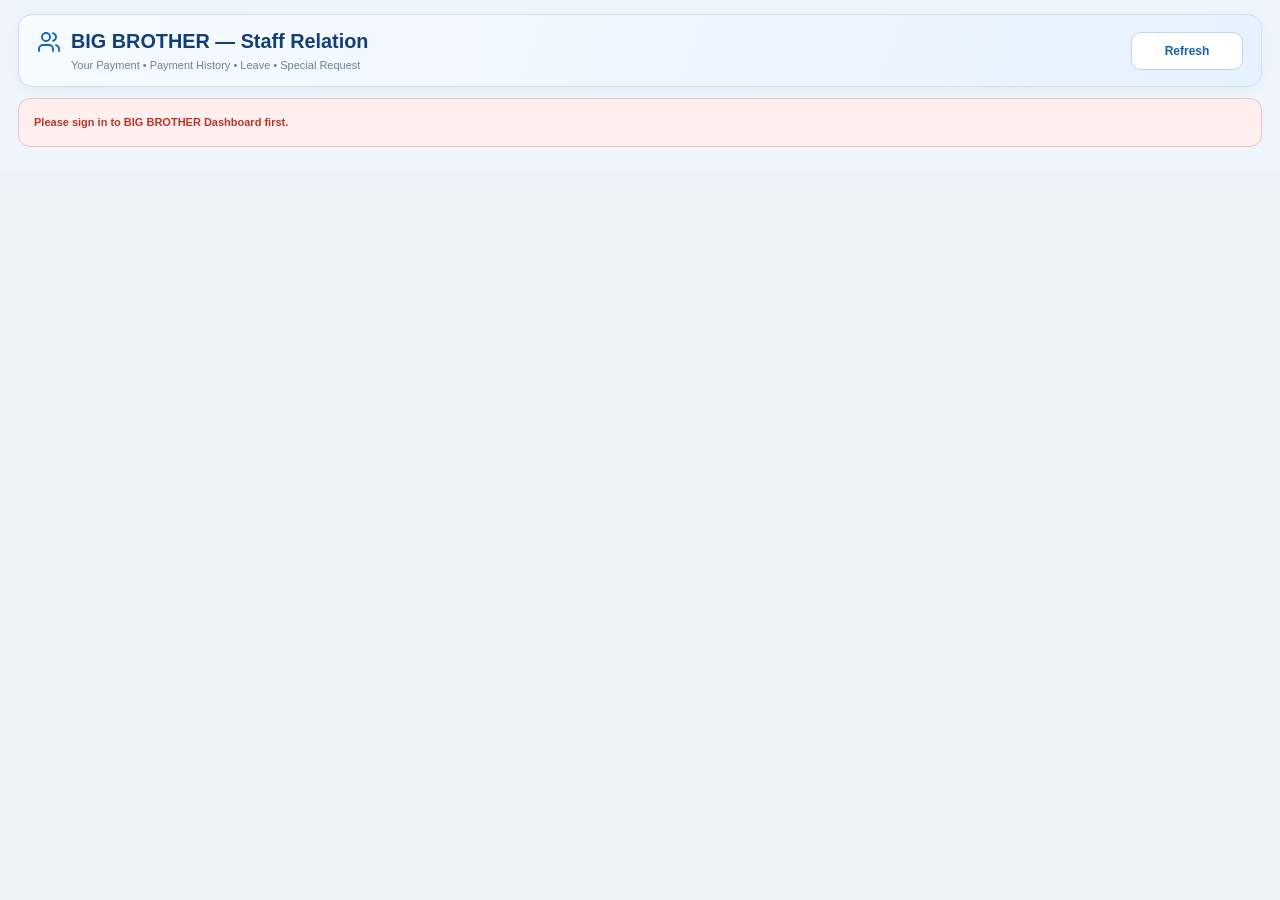
<file: index.html>
<!DOCTYPE html>
<html lang="en">
<head>
<meta charset="utf-8">
<meta name="viewport" content="width=device-width,initial-scale=1">
<meta name="theme-color" content="#eef5fc">
<title>BIG BROTHER — Staff Relation Desktop</title>
<link rel="stylesheet" href="staff-relation.css?v=20260913-1">
<link rel="stylesheet" href="staff-relation-desktop-history-v1.css?v=20261025-pc2">
<link rel="stylesheet" href="staff-relation-desktop-v1.css?v=20261025-pc2">
</head>
<body class="bb-sr-desktop-v1">
<div class="app">
  <div class="hero">
    <div class="bb-sr-hero-title">
      <h1><span class="bb-sr-icon" data-bb-icon="users" data-bb-tone="blue"></span>BIG BROTHER — Staff Relation</h1>
      <p>Your Payment • Payment History • Leave • Special Request</p>
    </div>
    <button id="refreshBtn" class="refresh-btn bb-sr-refresh" type="button" aria-label="Refresh Staff Relation" title="Refresh Staff Relation">Refresh</button>
    <div id="profilePill" class="staff-pill" hidden>Personal Staff Account</div>
  </div>

  <div id="loadingScreen" class="loading-screen"><div class="loading-card">Loading your Staff Relation account…</div></div>
  <div id="errorBox" class="error-card" hidden></div>

  <main id="mainContent" hidden>
    <section class="profile-card" hidden aria-hidden="true">
      <div class="profile-main"><div id="avatar" class="avatar">BB</div><div><h2 id="staffName">Staff</h2><p id="staffMeta">Staff ID • Position • Department</p></div></div>
    </section>

    <section id="adminTools" class="admin-tools">
      <div class="admin-tools-row">
        <div class="admin-title"><strong><span class="bb-sr-icon" data-bb-icon="shield-check" data-bb-tone="amber"></span>Admin Staff Relation Access</strong><span>Admin can review and submit requests for selected staff, without impersonating them.</span></div>
        <div class="mode-switch"><button id="personalModeBtn" class="mode-btn active">My Account</button><button id="adminModeBtn" class="mode-btn">Admin View</button></div>
        <div id="adminStaffWrap" class="admin-select-wrap"><label>Select Staff to View or Request</label><select id="adminStaffSelect"></select></div>
      </div>
      <div id="readOnlyBanner" class="readonly-banner">ADMIN ON BEHALF — Select a staff member to request payments, leave, or salary advance. Requests remain pending approval; your Admin login is recorded.</div>
    </section>

    <nav class="nav" aria-label="Staff Relation functions">
      <button class="nav-btn active" type="button" data-page="payment"><span class="bb-sr-icon" data-bb-icon="wallet" data-bb-tone="blue"></span><span>Your Payment</span></button>
      <button class="nav-btn" type="button" data-page="history"><span class="bb-sr-icon" data-bb-icon="history" data-bb-tone="indigo"></span><span>Payment History</span></button>
      <button class="nav-btn" type="button" data-page="leave"><span class="bb-sr-icon" data-bb-icon="calendar" data-bb-tone="blue"></span><span>Leave Request</span></button>
      <button class="nav-btn" type="button" data-page="leave-history"><span class="bb-sr-icon" data-bb-icon="clipboard-list" data-bb-tone="teal"></span><span>Leave History</span></button>
      <button class="nav-btn" type="button" data-page="special"><span class="bb-sr-icon" data-bb-icon="file-plus" data-bb-tone="violet"></span><span>Special Request</span></button>
    </nav>

    <section id="page-payment" class="page active">
      <section class="summary-grid">
        <div class="summary-card"><span class="bb-sr-icon" data-bb-icon="database" data-bb-tone="teal"></span><small>Available Earnings</small><strong id="availableCount">0</strong><div class="sub">Items ready to request.</div></div>
        <div class="summary-card"><span class="bb-sr-icon" data-bb-icon="circle-dollar" data-bb-tone="blue"></span><small>Available USD</small><strong id="availableUSD">$0.00</strong><div class="sub">Requestable USD earnings.</div></div>
        <div class="summary-card"><span class="bb-sr-icon" data-bb-icon="clipboard-list" data-bb-tone="amber"></span><small>Payment Requests</small><strong id="pendingRequestCount">0</strong><div class="sub">Waiting for Admin approval.</div></div>
        <div class="summary-card"><span class="bb-sr-icon" data-bb-icon="credit-card" data-bb-tone="violet"></span><small>Salary Advances</small><strong id="approvedAdvanceSummary">$0.00</strong><div class="sub">Approved advances this salary month.</div></div>
      </section>

      <div class="bb-sr-salary-workspace">
      <section class="salary-card">
        <div class="salary-head"><strong><span class="bb-sr-icon" data-bb-icon="banknote" data-bb-tone="teal"></span>Monthly Salary</strong><div class="bb-sr-salary-period"><span id="salaryMonthLabel">Current Month</span><span id="salaryRequestBadge" class="salary-lock badge orange">LOCKED</span></div></div>
        <div class="salary-body">
          <div class="salary-stat"><small>Gross Salary</small><strong id="salaryGross">$0.00</strong></div>
          <div class="salary-stat"><small>Salary Advances</small><strong id="salaryAdvance">$0.00</strong></div>
          <div class="salary-stat"><small>Remaining Salary</small><strong id="salaryRemaining">$0.00</strong></div>
          <div class="salary-stat"><small>Request Date</small><strong id="salaryRequestDate">-</strong></div>
        </div>
      </section>

      </div><!-- PC salary / earnings comparison workspace -->

      <section class="card">
        <div class="card-head"><strong><span class="bb-sr-icon" data-bb-icon="receipt" data-bb-tone="amber"></span>Available Payment</strong><div class="bb-sr-head-actions"><span id="availableLabel">0 earnings</span></div></div>
        <div class="card-body">
          <div id="earningList" class="earning-list"></div>
          <div class="actions-row"><div class="selected-total">Selected: <strong id="selectedTotal">$0.00</strong></div><div class="action-buttons"><button id="requestSelectedBtn" class="primary-btn">Request Selected</button><button id="requestAllBtn" class="success-btn">Request All</button></div></div>
          <div id="paymentStatus" class="status-line"></div>
        </div>
      </section>

      <section class="card">
        <div class="card-head"><strong><span class="bb-sr-icon" data-bb-icon="clipboard-check" data-bb-tone="amber"></span>Pending Payment Requests</strong><span>Waiting for Admin Work → Staff Request</span></div>
        <div class="table-wrap"><table><thead><tr><th>Request</th><th>Requested At</th><th>Items</th><th class="money">Amount</th><th>Status</th></tr></thead><tbody id="pendingPaymentRows"></tbody></table></div>
      </section>
      <div class="note">Your Payment can include Sales Incentive, Driver 1 / Driver 2 Allowance, Monthly Salary, and Special Allowance. The same staff member can receive multiple earning types when they perform multiple roles.</div>
    </section>

    <section id="page-history" class="page">
      <section class="card"><div class="card-head"><strong><span class="bb-sr-icon" data-bb-icon="history" data-bb-tone="indigo"></span>Payment History</strong><span id="historyCount">0 records</span></div><div class="table-wrap"><table><thead><tr><th>Paid Date</th><th>Reference</th><th>Payment Type</th><th>Detail</th><th class="money">Amount</th><th>Expense Ref.</th><th>Status</th></tr></thead><tbody id="historyRows"></tbody></table></div></section>
    </section>

    <section id="page-leave" class="page">
      <div id="leaveReadonlyNote" class="note">Select a staff account before submitting a leave request.</div>
      <div class="grid-2">
        <section class="card"><div class="card-head"><strong><span class="bb-sr-icon" data-bb-icon="calendar" data-bb-tone="blue"></span>New Leave Request</strong><span>Only Admin-approved leave affects Special Allowance</span></div><div class="card-body"><div class="form-grid"><div class="field"><label>Leave From</label><input id="leaveFrom" type="date"></div><div class="field"><label>Leave To</label><input id="leaveTo" type="date"></div><div class="field full"><label>Reason</label><textarea id="leaveReason" placeholder="Why do you need leave?"></textarea></div></div><div id="leaveStatus" class="status-line"></div><div class="form-actions"><button id="submitLeaveBtn" class="primary-btn">Submit Leave Request</button></div></div></section>
        <section class="card"><div class="card-head"><strong>Leave Rule</strong><span>Special Allowance connection</span></div><div class="card-body"><div class="info-box"><small>Only Approved Leave Counts</small><strong>PENDING / REJECTED = No Deduction</strong></div><div class="note">If Special Allowance is enabled, BIG BROTHER counts approved leave days at month-end and deducts the configured amount per approved leave day. The allowance never becomes negative.</div></div></section>
      </div>
    </section>

    <section id="page-leave-history" class="page">
      <section class="card"><div class="card-head"><strong><span class="bb-sr-icon" data-bb-icon="clipboard-list" data-bb-tone="teal"></span>Leave History</strong><span id="leaveHistoryCount">0 records</span></div><div class="table-wrap"><table><thead><tr><th>Request</th><th>Leave From</th><th>Leave To</th><th>Days</th><th>Reason</th><th>Status</th><th>Admin Note</th></tr></thead><tbody id="leaveHistoryRows"></tbody></table></div></section>
    </section>

    <section id="page-special" class="page">
      <div id="advanceReadonlyNote" class="note">Select a staff account before submitting a salary advance.</div>
      <div class="grid-2">
        <section class="card"><div class="card-head"><strong><span class="bb-sr-icon" data-bb-icon="file-plus" data-bb-tone="violet"></span>Special Request — Salary Advance</strong><span>Borrow from your monthly salary</span></div><div class="card-body"><div class="field"><label>Salary Month</label><input id="advanceMonth" type="month"></div><div class="info-grid"><div class="info-mini"><small>Gross Salary</small><strong id="advanceGross">$0.00</strong></div><div class="info-mini"><small>Approved Advances</small><strong id="advanceApproved">$0.00</strong></div><div class="info-mini"><small>Remaining Salary</small><strong id="advanceRemaining">$0.00</strong></div></div><div class="form-grid"><div class="field full"><label>Amount Requested</label><input id="advanceAmount" type="number" min="0" step="0.01" placeholder="0.00"><div id="advanceMaxHelp" class="field-help">Maximum depends on remaining salary.</div></div><div class="field full"><label>Reason</label><textarea id="advanceReason" placeholder="Reason for Salary Advance..."></textarea></div></div><div id="advanceStatus" class="status-line"></div><div class="form-actions"><button id="submitAdvanceBtn" class="primary-btn">Submit Special Request</button></div></div></section>
        <section class="card"><div class="card-head"><strong>How Salary Advance Works</strong><span>Protected against double payment</span></div><div class="card-body"><div class="info-box"><small>Remaining Salary</small><strong>Gross Salary − Approved Advances</strong></div><div class="note">Admin can approve the full requested amount or a smaller amount. Only the approved amount reduces salary. On normal salary request day, only the remaining salary can be requested.</div></div></section>
      </div>
      <section class="card"><div class="card-head"><strong>Special Request History</strong><span id="advanceHistoryCount">0 records</span></div><div class="table-wrap"><table><thead><tr><th>Request</th><th>Salary Month</th><th class="money">Requested</th><th class="money">Approved</th><th>Reason</th><th>Status</th><th>Admin Note</th></tr></thead><tbody id="advanceHistoryRows"></tbody></table></div></section>
    </section>
  </main>
</div>
<div id="toast" class="toast" hidden></div>
<script src="staff-relation-shared-icons-v1.js?v=20261025-pc2"></script>
<script src="staff-relation-mobile-payment-history-v4.js?v=20261025-history-v4"></script>
<script src="staff-relation-desktop-v1.js?v=20261025-pc2"></script>
<script src="staff-relation.js?v=20261025-desktop-pc2"></script>
</body>
</html>
</file>
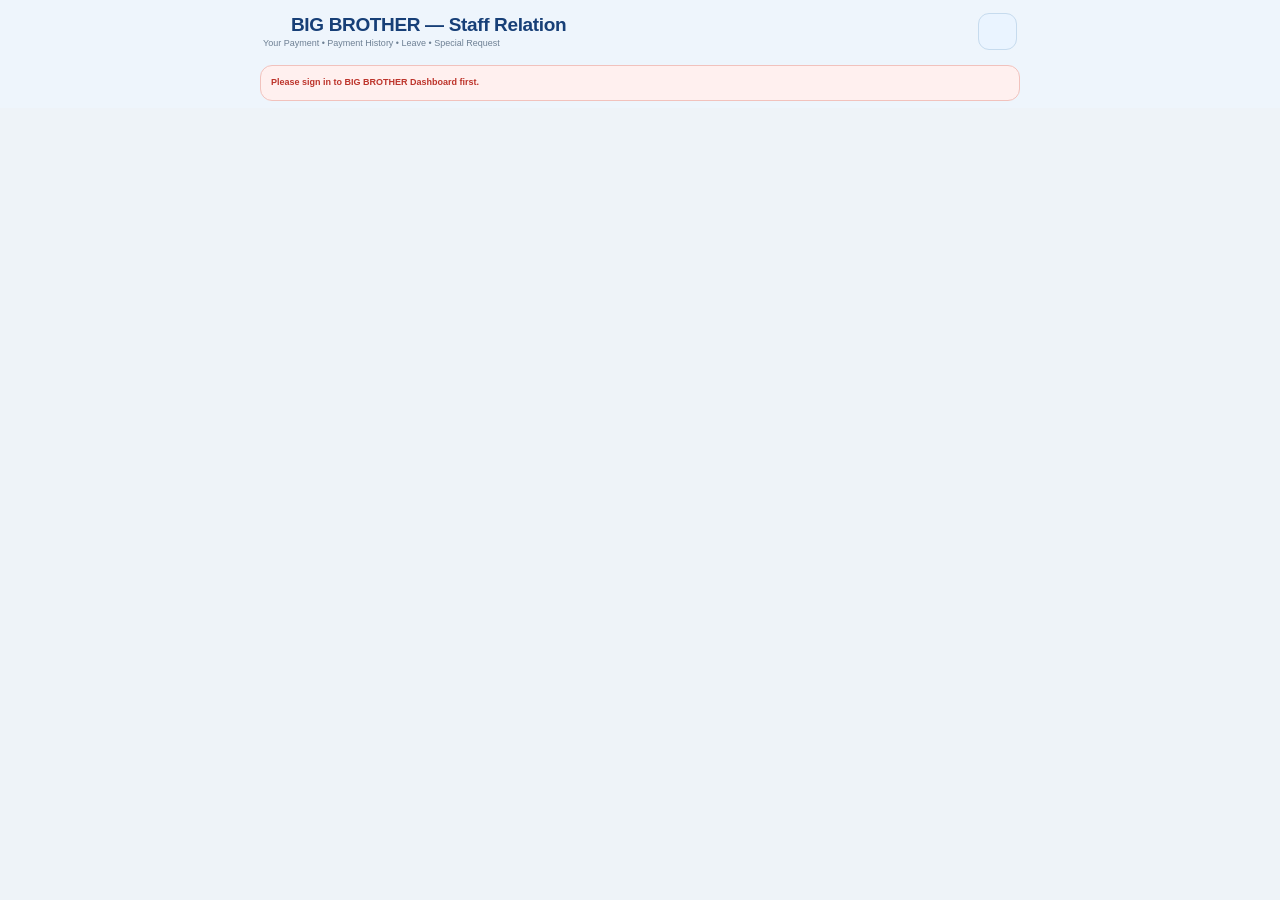
<file: mobile.html>
<!DOCTYPE html>
<html lang="en">
<head>
<meta charset="utf-8">
<meta name="viewport" content="width=device-width,initial-scale=1,viewport-fit=cover">
<meta name="theme-color" content="#f4f7fb">
<title>BIG BROTHER — Staff Relation Mobile</title>
<link rel="stylesheet" href="staff-relation.css?v=20260913-1">
<link rel="stylesheet" href="staff-relation-mobile.css?v=20260915-1">
<link rel="stylesheet" href="staff-relation-compact-mobile-v2.css?v=20261025-grouped-v3">
<link rel="stylesheet" href="staff-relation-mobile-payment-history-v4.css?v=20261025-history-v4">
<link rel="stylesheet" href="staff-relation-admin-mobile-v5.css?v=20261025-admin-select-v5">
<link rel="stylesheet" href="staff-relation-mobile-staff-picker-v6.css?v=20261025-staff-picker-searchfix1">
</head>
<body class="bb-sr-mobile-v2">
<div class="app">
  <div class="hero">
    <div class="bb-sr-hero-title">
      <h1><span class="bb-sr-icon" data-bb-icon="users" data-bb-tone="blue"></span>BIG BROTHER — Staff Relation</h1>
      <p>Your Payment • Payment History • Leave • Special Request</p>
    </div>
    <button id="refreshBtn" class="refresh-btn bb-sr-refresh" type="button" aria-label="Refresh Staff Relation" title="Refresh Staff Relation">Refresh</button>
    <div id="profilePill" class="staff-pill" hidden>Personal Staff Account</div>
  </div>

  <div id="loadingScreen" class="loading-screen"><div class="loading-card">Loading your Staff Relation account…</div></div>
  <div id="errorBox" class="error-card" hidden></div>

  <main id="mainContent" hidden>
    <section class="profile-card" hidden aria-hidden="true">
      <div class="profile-main"><div id="avatar" class="avatar">BB</div><div><h2 id="staffName">Staff</h2><p id="staffMeta">Staff ID • Position • Department</p></div></div>
    </section>

    <section id="adminTools" class="admin-tools">
      <div class="admin-tools-row">
        <div class="admin-title"><strong><span class="bb-sr-icon" data-bb-icon="shield-check" data-bb-tone="amber"></span>Admin Staff Relation Access</strong><span>Admin can review and submit requests for selected staff, without impersonating them.</span></div>
        <div class="mode-switch"><button id="personalModeBtn" class="mode-btn active">My Account</button><button id="adminModeBtn" class="mode-btn">Admin View</button></div>
        <div id="adminStaffWrap" class="admin-select-wrap"><label>Select Staff to View or Request</label><select id="adminStaffSelect"></select></div>
      </div>
      <div id="readOnlyBanner" class="readonly-banner">ADMIN ON BEHALF — Select a staff member to request payments, leave, or salary advance. Requests remain pending approval; your Admin login is recorded.</div>
    </section>

    <nav class="nav" aria-label="Staff Relation functions">
      <button class="nav-btn active" type="button" data-page="payment"><span class="bb-sr-icon" data-bb-icon="wallet" data-bb-tone="blue"></span><span>Your Payment</span></button>
      <button class="nav-btn" type="button" data-page="history"><span class="bb-sr-icon" data-bb-icon="history" data-bb-tone="indigo"></span><span>Payment History</span></button>
      <button class="nav-btn" type="button" data-page="leave"><span class="bb-sr-icon" data-bb-icon="calendar" data-bb-tone="blue"></span><span>Leave Request</span></button>
      <button class="nav-btn" type="button" data-page="leave-history"><span class="bb-sr-icon" data-bb-icon="clipboard-list" data-bb-tone="teal"></span><span>Leave History</span></button>
      <button class="nav-btn" type="button" data-page="special"><span class="bb-sr-icon" data-bb-icon="file-plus" data-bb-tone="violet"></span><span>Special Request</span></button>
    </nav>

    <section id="page-payment" class="page active">
      <section class="summary-grid">
        <div class="summary-card"><span class="bb-sr-icon" data-bb-icon="database" data-bb-tone="teal"></span><small>Available Earnings</small><strong id="availableCount">0</strong><div class="sub">Items ready to request.</div></div>
        <div class="summary-card"><span class="bb-sr-icon" data-bb-icon="circle-dollar" data-bb-tone="blue"></span><small>Available USD</small><strong id="availableUSD">$0.00</strong><div class="sub">Requestable USD earnings.</div></div>
        <div class="summary-card"><span class="bb-sr-icon" data-bb-icon="clipboard-list" data-bb-tone="amber"></span><small>Payment Requests</small><strong id="pendingRequestCount">0</strong><div class="sub">Waiting for Admin approval.</div></div>
        <div class="summary-card"><span class="bb-sr-icon" data-bb-icon="credit-card" data-bb-tone="violet"></span><small>Salary Advances</small><strong id="approvedAdvanceSummary">$0.00</strong><div class="sub">Approved advances this salary month.</div></div>
      </section>

      <section class="salary-card">
        <div class="salary-head"><strong><span class="bb-sr-icon" data-bb-icon="banknote" data-bb-tone="teal"></span>Monthly Salary</strong><div class="bb-sr-salary-period"><span id="salaryMonthLabel">Current Month</span><span id="salaryRequestBadge" class="salary-lock badge orange">LOCKED</span></div></div>
        <div class="salary-body">
          <div class="salary-stat"><small>Gross Salary</small><strong id="salaryGross">$0.00</strong></div>
          <div class="salary-stat"><small>Salary Advances</small><strong id="salaryAdvance">$0.00</strong></div>
          <div class="salary-stat"><small>Remaining Salary</small><strong id="salaryRemaining">$0.00</strong></div>
          <div class="salary-stat"><small>Request Date</small><strong id="salaryRequestDate">-</strong></div>
        </div>
      </section>

      <section class="card">
        <div class="card-head"><strong><span class="bb-sr-icon" data-bb-icon="receipt" data-bb-tone="amber"></span>Available Payment</strong><div class="bb-sr-head-actions"><span id="availableLabel">0 earnings</span></div></div>
        <div class="card-body">
          <div id="earningList" class="earning-list"></div>
          <div class="actions-row"><div class="selected-total">Selected: <strong id="selectedTotal">$0.00</strong></div><div class="action-buttons"><button id="requestSelectedBtn" class="primary-btn">Request Selected</button><button id="requestAllBtn" class="success-btn">Request All</button></div></div>
          <div id="paymentStatus" class="status-line"></div>
        </div>
      </section>

      <section class="card">
        <div class="card-head"><strong><span class="bb-sr-icon" data-bb-icon="clipboard-check" data-bb-tone="amber"></span>Pending Payment Requests</strong><span>Waiting for Admin Work → Staff Request</span></div>
        <div class="table-wrap"><table><thead><tr><th>Request</th><th>Requested At</th><th>Items</th><th class="money">Amount</th><th>Status</th></tr></thead><tbody id="pendingPaymentRows"></tbody></table></div>
      </section>
      <div class="note">Your Payment can include Sales Incentive, Driver 1 / Driver 2 Allowance, Monthly Salary, and Special Allowance. The same staff member can receive multiple earning types when they perform multiple roles.</div>
    </section>

    <section id="page-history" class="page">
      <section class="card"><div class="card-head"><strong><span class="bb-sr-icon" data-bb-icon="history" data-bb-tone="indigo"></span>Payment History</strong><span id="historyCount">0 records</span></div><div class="table-wrap"><table><thead><tr><th>Paid Date</th><th>Reference</th><th>Payment Type</th><th>Detail</th><th class="money">Amount</th><th>Expense Ref.</th><th>Status</th></tr></thead><tbody id="historyRows"></tbody></table></div></section>
    </section>

    <section id="page-leave" class="page">
      <div id="leaveReadonlyNote" class="note">Select a staff account before submitting a leave request.</div>
      <div class="grid-2">
        <section class="card"><div class="card-head"><strong><span class="bb-sr-icon" data-bb-icon="calendar" data-bb-tone="blue"></span>New Leave Request</strong><span>Only Admin-approved leave affects Special Allowance</span></div><div class="card-body"><div class="form-grid"><div class="field"><label>Leave From</label><input id="leaveFrom" type="date"></div><div class="field"><label>Leave To</label><input id="leaveTo" type="date"></div><div class="field full"><label>Reason</label><textarea id="leaveReason" placeholder="Why do you need leave?"></textarea></div></div><div id="leaveStatus" class="status-line"></div><div class="form-actions"><button id="submitLeaveBtn" class="primary-btn">Submit Leave Request</button></div></div></section>
        <section class="card"><div class="card-head"><strong>Leave Rule</strong><span>Special Allowance connection</span></div><div class="card-body"><div class="info-box"><small>Only Approved Leave Counts</small><strong>PENDING / REJECTED = No Deduction</strong></div><div class="note">If Special Allowance is enabled, BIG BROTHER counts approved leave days at month-end and deducts the configured amount per approved leave day. The allowance never becomes negative.</div></div></section>
      </div>
    </section>

    <section id="page-leave-history" class="page">
      <section class="card"><div class="card-head"><strong><span class="bb-sr-icon" data-bb-icon="clipboard-list" data-bb-tone="teal"></span>Leave History</strong><span id="leaveHistoryCount">0 records</span></div><div class="table-wrap"><table><thead><tr><th>Request</th><th>Leave From</th><th>Leave To</th><th>Days</th><th>Reason</th><th>Status</th><th>Admin Note</th></tr></thead><tbody id="leaveHistoryRows"></tbody></table></div></section>
    </section>

    <section id="page-special" class="page">
      <div id="advanceReadonlyNote" class="note">Select a staff account before submitting a salary advance.</div>
      <div class="grid-2">
        <section class="card"><div class="card-head"><strong><span class="bb-sr-icon" data-bb-icon="file-plus" data-bb-tone="violet"></span>Special Request — Salary Advance</strong><span>Borrow from your monthly salary</span></div><div class="card-body"><div class="field"><label>Salary Month</label><input id="advanceMonth" type="month"></div><div class="info-grid"><div class="info-mini"><small>Gross Salary</small><strong id="advanceGross">$0.00</strong></div><div class="info-mini"><small>Approved Advances</small><strong id="advanceApproved">$0.00</strong></div><div class="info-mini"><small>Remaining Salary</small><strong id="advanceRemaining">$0.00</strong></div></div><div class="form-grid"><div class="field full"><label>Amount Requested</label><input id="advanceAmount" type="number" min="0" step="0.01" placeholder="0.00"><div id="advanceMaxHelp" class="field-help">Maximum depends on remaining salary.</div></div><div class="field full"><label>Reason</label><textarea id="advanceReason" placeholder="Reason for Salary Advance..."></textarea></div></div><div id="advanceStatus" class="status-line"></div><div class="form-actions"><button id="submitAdvanceBtn" class="primary-btn">Submit Special Request</button></div></div></section>
        <section class="card"><div class="card-head"><strong>How Salary Advance Works</strong><span>Protected against double payment</span></div><div class="card-body"><div class="info-box"><small>Remaining Salary</small><strong>Gross Salary − Approved Advances</strong></div><div class="note">Admin can approve the full requested amount or a smaller amount. Only the approved amount reduces salary. On normal salary request day, only the remaining salary can be requested.</div></div></section>
      </div>
      <section class="card"><div class="card-head"><strong>Special Request History</strong><span id="advanceHistoryCount">0 records</span></div><div class="table-wrap"><table><thead><tr><th>Request</th><th>Salary Month</th><th class="money">Requested</th><th class="money">Approved</th><th>Reason</th><th>Status</th><th>Admin Note</th></tr></thead><tbody id="advanceHistoryRows"></tbody></table></div></section>
    </section>
  </main>
</div>
<div id="toast" class="toast" hidden></div>
<script src="https://angsokhey11-cloud.github.io/big-brother-dashboard/mobile-function-icons-v1.js?v=20261025-receivable-collection-v2"></script>
<script src="staff-relation-mobile-payment-history-v4.js?v=20261025-history-v4"></script>
<script src="staff-relation.js?v=20261025-admin-onbehalf2"></script>
<script src="staff-relation-compact-mobile-v2.js?v=20261025-grouped-v3"></script>
<script src="staff-relation-mobile-staff-picker-v6.js?v=20261025-staff-picker-v6b"></script>
</body>
</html>
</file>
<file: staff-relation.css>
:root{--navy:#173f77;--blue:#2f69b8;--bg:#eef3f8;--card:#fff;--line:#d7e2ee;--text:#172b43;--muted:#6f8195;--green:#18864b;--green-bg:#eaf8f0;--red:#bd342b;--red-bg:#fff0ef;--orange:#a96d00;--orange-bg:#fff6df;--purple:#7150a5;--purple-bg:#f3effb;--shadow:0 6px 20px rgba(20,55,90,.07)}
*{box-sizing:border-box}html,body{margin:0;min-height:100%;background:var(--bg);color:var(--text);font-family:Arial,Helvetica,sans-serif}body{padding:18px}body.embed{padding:10px}body.embed .hero{display:none}button,input,select,textarea{font:inherit}button{cursor:pointer}button:disabled{opacity:.55;cursor:not-allowed}.app{max-width:1500px;margin:0 auto}
.hero{display:flex;align-items:center;justify-content:space-between;gap:14px;margin-bottom:14px}.hero h1{margin:0;color:var(--navy);font-size:24px;font-weight:900}.hero p{margin:5px 0 0;color:var(--muted);font-size:12px}.staff-pill{border:1px solid #c9d8ec;border-radius:999px;padding:8px 12px;background:#edf5ff;color:#245da8;font-size:10px;font-weight:900;white-space:nowrap}
.profile-card{display:flex;align-items:center;justify-content:space-between;gap:16px;border:1px solid var(--line);border-radius:14px;background:#fff;padding:14px 16px;box-shadow:var(--shadow);margin-bottom:12px}.profile-main{display:flex;align-items:center;gap:12px}.avatar{width:46px;height:46px;border-radius:50%;display:flex;align-items:center;justify-content:center;background:#edf5ff;color:var(--navy);font-size:18px;font-weight:900}.profile-card h2{margin:0 0 4px;color:var(--navy);font-size:18px}.profile-card p{margin:0;color:var(--muted);font-size:10px}.profile-actions{display:flex;gap:8px;align-items:center;flex-wrap:wrap}
.refresh-btn,.primary-btn,.secondary-btn,.danger-btn,.success-btn{min-height:40px;border:0;border-radius:9px;padding:8px 13px;font-size:11px;font-weight:900}.refresh-btn,.secondary-btn{background:#e8eef6;color:#345572}.primary-btn{background:var(--navy);color:#fff}.success-btn{background:var(--green-bg);color:var(--green)}.danger-btn{background:var(--red-bg);color:var(--red)}
.admin-tools{display:none;border:1px solid #bcd0ec;border-radius:13px;background:#f6f9ff;padding:11px 12px;margin-bottom:12px;box-shadow:var(--shadow)}.admin-tools.show{display:block}.admin-tools-row{display:flex;align-items:end;gap:10px;flex-wrap:wrap}.admin-title{min-width:185px}.admin-title strong{display:block;color:var(--navy);font-size:12px}.admin-title span{display:block;color:var(--muted);font-size:9px;margin-top:4px}.mode-switch{display:flex;gap:6px;flex-wrap:wrap}.mode-btn{border:1px solid #c9d8ec;border-radius:9px;background:#fff;color:#345572;padding:8px 11px;font-size:10px;font-weight:900}.mode-btn.active{background:var(--navy);border-color:var(--navy);color:#fff}.admin-select-wrap{flex:1;min-width:260px}.admin-select-wrap label{display:block;margin-bottom:4px;color:#536a83;font-size:8px;font-weight:900;text-transform:uppercase}.admin-select-wrap select{width:100%;min-height:38px;border:1px solid #cbd8e7;border-radius:8px;background:#fff;padding:7px 9px;color:var(--text)}.readonly-banner{display:none;margin-top:9px;border:1px solid #ecd8a5;border-radius:9px;background:#fff9e9;color:#785b12;padding:8px 10px;font-size:9px;font-weight:800}.readonly-banner.show{display:block}
.nav{display:flex;gap:7px;flex-wrap:wrap;margin-bottom:12px}.nav-btn{border:1px solid #cbd8e7;border-radius:999px;background:#fff;color:#345572;padding:9px 13px;font-size:11px;font-weight:900}.nav-btn.active{border-color:var(--navy);background:var(--navy);color:#fff}.page{display:none}.page.active{display:block}
.summary-grid{display:grid;grid-template-columns:repeat(4,minmax(0,1fr));gap:9px;margin-bottom:12px}.summary-card{border:1px solid var(--line);border-radius:12px;background:#fff;padding:12px;box-shadow:var(--shadow)}.summary-card small{display:block;color:var(--muted);font-size:8px;font-weight:900;text-transform:uppercase;letter-spacing:.4px}.summary-card strong{display:block;margin-top:6px;color:var(--navy);font-size:21px;font-weight:900}.summary-card .sub{margin-top:4px;color:var(--muted);font-size:9px;line-height:1.45}
.salary-card{border:1px solid #cad9eb;border-radius:14px;background:linear-gradient(135deg,#fff,#f5f9ff);box-shadow:var(--shadow);margin-bottom:12px;overflow:hidden}.salary-head{display:flex;justify-content:space-between;gap:12px;align-items:center;padding:12px 14px;border-bottom:1px solid var(--line)}.salary-head strong{color:var(--navy);font-size:14px}.salary-body{display:grid;grid-template-columns:repeat(4,minmax(0,1fr))}.salary-stat{padding:14px;border-right:1px solid var(--line)}.salary-stat:last-child{border-right:0}.salary-stat small{display:block;color:var(--muted);font-size:8px;font-weight:900;text-transform:uppercase}.salary-stat strong{display:block;margin-top:6px;color:var(--navy);font-size:20px}.salary-lock{display:inline-flex;margin-top:6px;border-radius:999px;padding:5px 8px;font-size:8px;font-weight:900}
.card{border:1px solid var(--line);border-radius:14px;background:#fff;box-shadow:var(--shadow);overflow:hidden;margin-bottom:12px}.card-head{display:flex;justify-content:space-between;align-items:center;gap:10px;padding:12px 14px;border-bottom:1px solid var(--line);background:#fbfcfe}.card-head strong{color:var(--navy);font-size:14px}.card-head span{color:var(--muted);font-size:10px}.card-body{padding:14px}
.earning-list{display:grid;gap:9px}.earning{display:grid;grid-template-columns:auto minmax(0,1fr) auto;gap:11px;align-items:center;border:1px solid #dbe5ef;border-radius:11px;padding:11px;background:#fff}.earning:hover{background:#f9fbfe}.earning input{width:18px;height:18px}.earning.readonly{grid-template-columns:minmax(0,1fr) auto}.earning-title{color:var(--navy);font-size:12px;font-weight:900}.earning-meta{margin-top:4px;color:var(--muted);font-size:9px;line-height:1.45}.earning-amount{min-width:100px;text-align:right}.earning-amount strong{display:block;color:var(--navy);font-size:17px}.earning-amount span{display:block;margin-top:3px;color:var(--muted);font-size:8px}
.badge{display:inline-flex;align-items:center;border-radius:999px;padding:5px 8px;font-size:8px;font-weight:900;white-space:nowrap}.badge.green{background:var(--green-bg);color:var(--green)}.badge.red{background:var(--red-bg);color:var(--red)}.badge.blue{background:#edf5ff;color:#245da8}.badge.orange{background:var(--orange-bg);color:var(--orange)}.badge.purple{background:var(--purple-bg);color:var(--purple)}
.actions-row{display:flex;justify-content:space-between;align-items:center;gap:10px;flex-wrap:wrap;padding-top:12px;margin-top:12px;border-top:1px solid var(--line)}.selected-total{color:var(--muted);font-size:10px}.selected-total strong{color:var(--navy);font-size:15px}.action-buttons{display:flex;gap:8px;flex-wrap:wrap}.admin-readonly .action-buttons,.admin-readonly .form-actions{display:none}.admin-readonly input:not([type=month]),.admin-readonly textarea{pointer-events:none;background:#f7f9fc;color:#63778d}
.table-wrap{overflow:auto}table{width:100%;border-collapse:collapse;min-width:850px}th,td{padding:10px 9px;border-bottom:1px solid #e6edf5;text-align:left;font-size:10px;vertical-align:top}th{background:#f7f9fc;color:#53657a;font-size:9px;font-weight:900;text-transform:uppercase;position:sticky;top:0;z-index:1}tbody tr:hover{background:#f9fbfe}.money{text-align:right;font-variant-numeric:tabular-nums}.empty{padding:28px!important;text-align:center!important;color:var(--muted)}
.grid-2{display:grid;grid-template-columns:minmax(0,1fr) minmax(0,1fr);gap:12px}.form-grid{display:grid;grid-template-columns:repeat(2,minmax(0,1fr));gap:10px}.field label{display:block;margin-bottom:5px;color:#536a83;font-size:9px;font-weight:900;text-transform:uppercase}.field input,.field textarea,.field select{width:100%;min-height:42px;border:1px solid #cbd8e7;border-radius:9px;background:#fff;padding:8px 10px;color:var(--text);outline:none}.field textarea{min-height:100px;resize:vertical}.field input:focus,.field textarea:focus,.field select:focus{border-color:var(--blue);box-shadow:0 0 0 3px rgba(47,105,184,.09)}.field-help{margin-top:5px;color:var(--muted);font-size:9px;line-height:1.45}.full{grid-column:1/-1}.form-actions{display:flex;justify-content:flex-end;gap:8px;margin-top:12px}
.info-box{border:1px solid #ccdaea;border-radius:11px;background:#f6f9fd;padding:12px;margin-bottom:12px}.info-box small{display:block;color:var(--muted);font-size:8px;font-weight:900;text-transform:uppercase}.info-box strong{display:block;margin-top:5px;color:var(--navy);font-size:20px}.info-grid{display:grid;grid-template-columns:repeat(3,minmax(0,1fr));gap:8px}.info-mini{border:1px solid #dde6ef;border-radius:9px;background:#fff;padding:9px}.info-mini small{display:block;color:var(--muted);font-size:8px;font-weight:900;text-transform:uppercase}.info-mini strong{display:block;margin-top:4px;color:var(--navy);font-size:14px}.status-line{min-height:18px;margin-top:10px;color:var(--green);font-size:10px;font-weight:800}.status-line.error{color:var(--red)}.note{border:1px solid #d9e4ef;border-radius:11px;background:#f8fafc;padding:11px;color:#5f7287;font-size:10px;line-height:1.55}
.loading-screen{min-height:360px;display:flex;align-items:center;justify-content:center}.loading-screen[hidden]{display:none!important}.loading-card{border:1px solid var(--line);border-radius:14px;background:#fff;padding:22px 26px;color:var(--navy);font-size:13px;font-weight:900;box-shadow:var(--shadow)}.error-card{border:1px solid #f1c2bd;border-radius:12px;background:var(--red-bg);color:var(--red);padding:15px;font-size:11px;font-weight:800;line-height:1.5}.error-card[hidden]{display:none!important}.toast{position:fixed;right:18px;bottom:18px;max-width:min(430px,calc(100vw - 36px));border-radius:11px;padding:12px 14px;background:#173f77;color:#fff;font-size:11px;font-weight:800;line-height:1.45;box-shadow:0 12px 35px rgba(0,0,0,.2);z-index:9999}.toast.error{background:#a62f29}.toast[hidden]{display:none!important}
@media(max-width:950px){.summary-grid{grid-template-columns:repeat(2,1fr)}.salary-body{grid-template-columns:repeat(2,1fr)}.salary-stat:nth-child(2){border-right:0}.salary-stat:nth-child(-n+2){border-bottom:1px solid var(--line)}.grid-2{grid-template-columns:1fr}}
@media(max-width:650px){body{padding:8px}.hero{display:block}.staff-pill{display:inline-block;margin-top:9px}.profile-card{align-items:flex-start;flex-direction:column}.profile-actions{width:100%}.summary-grid{grid-template-columns:1fr}.salary-body{grid-template-columns:1fr}.salary-stat{border-right:0;border-bottom:1px solid var(--line)!important}.salary-stat:last-child{border-bottom:0!important}.form-grid{grid-template-columns:1fr}.earning{grid-template-columns:auto minmax(0,1fr)}.earning.readonly{grid-template-columns:1fr}.earning-amount{grid-column:2;text-align:left}.earning.readonly .earning-amount{grid-column:1}.info-grid{grid-template-columns:1fr}.admin-select-wrap{min-width:100%}}
</file>
<file: staff-relation-desktop-history-v1.css>
/* BIG BROTHER Staff Relation — Payment History V4 (desktop adaptation)
 * Each paid request is ONE compact row. Multiple earnings reveal an
 * accessible breakdown grouped by real earning types.
 */
body.bb-sr-desktop-v1 #page-history .card{
  margin-bottom:8px!important;
}
body.bb-sr-desktop-v1 #page-history .table-wrap{
  overflow:visible!important;
  width:100%;
}
body.bb-sr-desktop-v1 #page-history .table-wrap table{
  display:block!important;
  min-width:0!important;
  width:100%!important;
  border-collapse:separate!important;
  border-spacing:0!important;
}
body.bb-sr-desktop-v1 #page-history .table-wrap thead{display:none!important}
body.bb-sr-desktop-v1 #page-history .table-wrap tbody{
  display:block!important;
  width:100%!important;
}
body.bb-sr-desktop-v1 #page-history #historyRows tr.bb-sr-history-row{
  display:block!important;
  grid-template-columns:none!important;
  width:100%!important;
  padding:0!important;
  gap:0!important;
  margin:0!important;
  border-bottom:1px solid #e4edf6!important;
  background:#fff!important;
}
body.bb-sr-desktop-v1 #page-history #historyRows tr.bb-sr-history-row:last-child{
  border-bottom:0!important;
}
body.bb-sr-desktop-v1 #page-history #historyRows td.bb-sr-history-cell{
  display:block!important;
  width:100%!important;
  padding:0!important;
  border:0!important;
  min-width:0!important;
  background:transparent!important;
}
body.bb-sr-desktop-v1 #page-history #historyRows td.bb-sr-history-cell::before{
  content:none!important;
  display:none!important;
}
body.bb-sr-desktop-v1 #page-history .bb-sr-history-line{
  display:grid!important;
  grid-template-columns:minmax(88px,1fr) minmax(35px,.62fr) auto 14px!important;
  align-items:center!important;
  gap:7px!important;
  width:100%!important;
  min-height:46px!important;
  padding:10px!important;
  border:0!important;
  margin:0!important;
  border-radius:0!important;
  background:transparent!important;
  box-shadow:none!important;
  color:#173f77!important;
  text-align:left!important;
}
body.bb-sr-desktop-v1 #page-history button.bb-sr-history-toggle{
  cursor:pointer;
  font:inherit;
  -webkit-tap-highlight-color:transparent;
}
body.bb-sr-desktop-v1 #page-history button.bb-sr-history-toggle:active{
  background:#e9f4ff!important;
}
body.bb-sr-desktop-v1 #page-history button.bb-sr-history-toggle[aria-expanded="true"]{
  background:#f2f8ff!important;
}
body.bb-sr-desktop-v1 #page-history .bb-sr-history-date{
  font-size:clamp(9px,2.55vw,11px);
  color:#274d72;
  font-weight:750;
  letter-spacing:-.14px;
  white-space:nowrap;
  overflow:hidden;
  text-overflow:ellipsis;
}
body.bb-sr-desktop-v1 #page-history .bb-sr-history-method{
  display:block;
  font-size:clamp(8px,2.35vw,10px);
  font-weight:750;
  color:#52718c;
  line-height:1.2;
  min-width:0;
  white-space:nowrap;
  overflow:hidden;
  text-overflow:ellipsis;
}
body.bb-sr-desktop-v1 #page-history .bb-sr-history-amount{
  justify-self:end;
  white-space:nowrap;
  text-align:right;
  font-size:clamp(11px,3.0vw,13px);
  font-variant-numeric:tabular-nums;
  color:#143c67;
  font-weight:900;
}
body.bb-sr-desktop-v1 #page-history .bb-sr-history-chevron{
  display:block;
  width:14px;
  text-align:center;
  font-size:18px;
  line-height:1;
  color:#276bb0;
  transition:transform .16s ease;
}
body.bb-sr-desktop-v1 #page-history button[aria-expanded="true"] .bb-sr-history-chevron{
  transform:rotate(180deg);
}
body.bb-sr-desktop-v1 #page-history .bb-sr-history-details[hidden]{
  display:none!important;
}
body.bb-sr-desktop-v1 #page-history .bb-sr-history-details{
  padding:7px 9px 10px!important;
  background:#f8fbff;
  border-top:1px solid #dae7f5;
}
body.bb-sr-desktop-v1 #page-history .bb-sr-history-category{
  display:block;
  margin:0 0 7px;
  padding:0 0 6px;
  border-bottom:1px solid #e4edf6;
}
body.bb-sr-desktop-v1 #page-history .bb-sr-history-category:last-of-type{
  margin-bottom:0;
}
body.bb-sr-desktop-v1 #page-history .bb-sr-history-category-total{
  display:flex;
  gap:6px;
  align-items:center;
  min-height:28px;
  padding:3px 2px;
}
body.bb-sr-desktop-v1 #page-history .bb-sr-history-category-total strong{
  flex:1;
  font-size:10px;
  color:#214d7c;
  font-weight:900;
}
body.bb-sr-desktop-v1 #page-history .bb-sr-history-category-total b{
  font-size:11px;
  font-weight:900;
  white-space:nowrap;
  color:#164771;
  font-variant-numeric:tabular-nums;
}
body.bb-sr-desktop-v1 #page-history .bb-sr-history-icon{
  display:inline-flex;
  width:17px;
  height:17px;
  align-items:center;
  justify-content:center;
  color:#1267b0;
}
body.bb-sr-desktop-v1 #page-history .bb-sr-history-icon .bb-function-svg{
  width:17px!important;
  height:17px!important;
  color:inherit!important;
}
body.bb-sr-desktop-v1 #page-history .bb-sr-history-indigo{color:#4f56ad}
body.bb-sr-desktop-v1 #page-history .bb-sr-history-teal{color:#087f82}
body.bb-sr-desktop-v1 #page-history .bb-sr-history-violet{color:#7a50b5}
body.bb-sr-desktop-v1 #page-history .bb-sr-history-source{
  display:flex;
  align-items:center;
  justify-content:space-between;
  gap:9px;
  min-width:0;
  padding:4px 4px 4px 23px;
}
body.bb-sr-desktop-v1 #page-history .bb-sr-history-source-copy{
  display:flex;
  flex-direction:column;
  min-width:0;
  flex:1 1 auto;
}
body.bb-sr-desktop-v1 #page-history .bb-sr-history-source-copy strong{
  font-weight:750;
  color:#405f7e;
  font-size:9px;
  line-height:1.3;
}
body.bb-sr-desktop-v1 #page-history .bb-sr-history-source-copy small{
  margin-top:2px;
  font-size:8px;
  line-height:1.2;
  color:#758ca3;
  white-space:nowrap;
  overflow:hidden;
  text-overflow:ellipsis;
}
body.bb-sr-desktop-v1 #page-history .bb-sr-history-source-money{
  font-size:10px;
  font-weight:800;
  white-space:nowrap;
  color:#244c75;
}
body.bb-sr-desktop-v1 #page-history .bb-sr-history-references{
  margin:6px 3px 0;
  font-size:8px;
  color:#8493a5;
  overflow-wrap:anywhere;
}
body.bb-sr-desktop-v1 #page-history #historyRows td.bb-sr-history-empty{
  display:block!important;
  padding:18px 10px!important;
  color:#667e95;
  text-align:center;
  font-size:11px;
}
body.bb-sr-desktop-v1 #page-history #historyRows td.bb-sr-history-empty::before{
  display:none!important;content:none!important;
}
@media(max-width:360px){
  body.bb-sr-desktop-v1 #page-history .bb-sr-history-line{
    grid-template-columns:minmax(75px,1fr) minmax(28px,.48fr) auto 12px!important;
    gap:5px!important;
    padding:8px!important;
  }
  body.bb-sr-desktop-v1 #page-history .bb-sr-history-date{font-size:9px}
  body.bb-sr-desktop-v1 #page-history .bb-sr-history-method{font-size:8px}
  body.bb-sr-desktop-v1 #page-history .bb-sr-history-amount{font-size:11px}
}
</file>
<file: staff-relation-desktop-v1.css>
/* BIG BROTHER Staff Relation PC workspace V1
   Reuses mobile icon and compact payment language, sized for large displays.
   Presentation-only, scoped so mobile Staff Relation remains unchanged. */
body.bb-sr-desktop-v1{
  background:#eef5fc;
  color:#1d3550;
  padding:14px 18px 24px;
  min-width:0;
}
body.bb-sr-desktop-v1.embed{padding:10px 12px 25px}
body.bb-sr-desktop-v1 .app{max-width:1510px;margin:0 auto;width:100%}
body.bb-sr-desktop-v1 .hero,
body.bb-sr-desktop-v1.embed .hero{
  display:flex!important;align-items:center;justify-content:space-between;
  gap:12px;padding:14px 18px;margin:0 0 11px;
  background:linear-gradient(110deg,#f6fbff 0%,#e6f1ff 100%);
  border:1px solid #cfdff0;border-radius:14px;
  box-shadow:0 3px 12px rgba(28,66,103,.045);
}
body.bb-sr-desktop-v1 .bb-sr-hero-title{flex:1 1 auto;min-width:0}
body.bb-sr-desktop-v1 .hero h1{
  display:flex;align-items:center;gap:10px;margin:0;
  color:#123f75;font-size:clamp(18px,1.55vw,23px);
  font-weight:900;line-height:1.3;
}
body.bb-sr-desktop-v1 .hero p{
  margin:3px 0 0 34px;color:#6b829a;font-size:11px;line-height:1.3;
}
body.bb-sr-desktop-v1 #profilePill,
body.bb-sr-desktop-v1 .profile-card[hidden]{display:none!important}
body.bb-sr-desktop-v1 .bb-sr-refresh{
  display:flex!important;align-items:center;justify-content:center;gap:8px;
  min-height:38px;min-width:112px;padding:8px 13px;
  background:#fff!important;border:1px solid #bcd5f0!important;border-radius:10px;
  color:#1464b1!important;font-size:12px;font-weight:850;
}
body.bb-sr-desktop-v1 .bb-sr-refresh:hover{background:#e9f4ff!important;border-color:#90c4f5!important}
body.bb-sr-desktop-v1 .bb-sr-refresh:focus-visible,
body.bb-sr-desktop-v1 button:focus-visible{
  outline:2px solid #378fe1;outline-offset:2px;
}
body.bb-sr-desktop-v1 .bb-sr-icon{
  display:inline-flex;align-items:center;justify-content:center;
  flex:0 0 auto;width:24px;height:24px;
  color:#1267b0;
}
body.bb-sr-desktop-v1 .bb-sr-icon .bb-function-svg{
  width:100%!important;height:100%!important;
  color:inherit!important;
}
body.bb-sr-desktop-v1 .bb-sr-icon[data-bb-tone="teal"]{color:#078583}
body.bb-sr-desktop-v1 .bb-sr-icon[data-bb-tone="indigo"]{color:#5157ac}
body.bb-sr-desktop-v1 .bb-sr-icon[data-bb-tone="violet"]{color:#7b51b3}
body.bb-sr-desktop-v1 .bb-sr-icon[data-bb-tone="amber"]{color:#b46c22}
body.bb-sr-desktop-v1 .bb-sr-icon[data-bb-tone="green"]{color:#178860}
body.bb-sr-desktop-v1 .hero h1 .bb-sr-icon{width:24px;height:24px}
body.bb-sr-desktop-v1 .bb-sr-refresh .bb-sr-icon{width:19px;height:19px}

/* Admin on-behalf workspace: clear selection and high-contrast mode controls. */
body.bb-sr-desktop-v1 .admin-tools{
  border:1px solid #d0dfef;border-radius:13px;
  background:#fff;margin:0 0 11px;padding:12px 14px;
  box-shadow:0 3px 14px rgba(28,61,95,.045);
}
body.bb-sr-desktop-v1 .admin-tools-row{
  display:grid;grid-template-columns:minmax(220px,1.35fr) auto minmax(260px,1.12fr);
  gap:14px;align-items:center;
}
body.bb-sr-desktop-v1 .admin-title{min-width:0}
body.bb-sr-desktop-v1 .admin-title strong{
  display:flex;align-items:center;gap:7px;font-size:12px;color:#184777;
}
body.bb-sr-desktop-v1 .admin-title strong .bb-sr-icon{width:19px;height:19px}
body.bb-sr-desktop-v1 .admin-title>span{margin-top:4px;font-size:10px;line-height:1.4;color:#647e98}
body.bb-sr-desktop-v1 .mode-switch{
  display:flex;align-items:center;gap:5px;padding:3px;
  border:1px solid #d5e5f3;border-radius:12px;background:#f2f7fc;
}
body.bb-sr-desktop-v1 .mode-btn{
  min-width:112px;min-height:36px;border:1px solid transparent;
  border-radius:9px;color:#3e5a7d;background:transparent;
  font-size:11px;font-weight:850;
}
body.bb-sr-desktop-v1 .mode-btn.active,
body.bb-sr-desktop-v1 .mode-btn[aria-pressed="true"]{
  background:#1267b0!important;border-color:#1267b0!important;
  color:#fff!important;-webkit-text-fill-color:#fff!important;
  box-shadow:0 2px 7px rgba(28,97,169,.12);
}
body.bb-sr-desktop-v1 .admin-select-wrap{min-width:0}
body.bb-sr-desktop-v1 .admin-select-wrap label{
  font-size:9px;letter-spacing:.2px;margin-bottom:5px;
}
body.bb-sr-desktop-v1 .admin-select-wrap select{
  min-height:39px;border:1px solid #c6d8ec;
  border-radius:10px;padding:7px 11px;
  font-size:12px;font-weight:650;color:#234766;
  outline:none;
}
body.bb-sr-desktop-v1 .admin-select-wrap select:focus{
  box-shadow:0 0 0 3px rgba(52,145,231,.12);
  border-color:#71b2e5;
}
body.bb-sr-desktop-v1 .readonly-banner{
  margin-top:11px;padding:9px 12px;
  border:1px solid #dae6f3;border-radius:9px;
  background:#f5f9fe;color:#526c84;font-size:10px;line-height:1.5;
}

/* Five familiar function tabs, full desktop width. */
body.bb-sr-desktop-v1 .nav{
  display:grid!important;grid-template-columns:repeat(5,minmax(0,1fr));
  gap:9px;padding:0;margin:0 0 12px;
}
body.bb-sr-desktop-v1 .nav .nav-btn{
  display:flex;align-items:center;justify-content:center;
  gap:10px;min-width:0;min-height:54px;
  background:#fff;border:1px solid #d5e3f2;border-radius:12px;
  color:#3b5f84;padding:9px 12px;font-size:12px;
  font-weight:800;line-height:1.2;
  text-align:center;white-space:nowrap;
  box-shadow:0 2px 8px rgba(32,69,106,.04);
}
body.bb-sr-desktop-v1 .nav .nav-btn:hover{
  border-color:#a5c7e8;background:#f5fbff;
}
body.bb-sr-desktop-v1 .nav .nav-btn.active{
  border-color:#9dc8f3;background:#e7f3ff;color:#1767ae;
  box-shadow:inset 0 0 0 1px #d7eafa;
}
body.bb-sr-desktop-v1 .nav .nav-btn .bb-sr-icon{width:22px;height:22px}
body.bb-sr-desktop-v1 .nav .nav-btn.active .bb-sr-icon{color:#166ed1}

/* Four overview cards, each using desktop space horizontally. */
body.bb-sr-desktop-v1 .summary-grid{
  grid-template-columns:repeat(4,minmax(0,1fr));
  gap:10px;margin:0 0 12px;
}
body.bb-sr-desktop-v1 .summary-card{
  display:grid;grid-template-columns:39px minmax(0,1fr);
  grid-template-rows:auto auto auto;align-content:center;
  column-gap:11px;min-height:107px;
  padding:13px 15px;border:1px solid #d8e5f2;
  border-radius:13px;background:#fff;
  box-shadow:0 3px 13px rgba(26,69,103,.042);
}
body.bb-sr-desktop-v1 .summary-card>.bb-sr-icon{
  grid-column:1;grid-row:1/4;
  align-self:center;width:38px;height:38px;padding:8px;
  background:#e7f2ff;border:1px solid #d7eafe;border-radius:11px;
}
body.bb-sr-desktop-v1 .summary-card>.bb-sr-icon[data-bb-tone="teal"]{
  background:#e4f7f2;border-color:#d2eee8;
}
body.bb-sr-desktop-v1 .summary-card>.bb-sr-icon[data-bb-tone="amber"]{
  background:#fff5e7;border-color:#f7e8d3;
}
body.bb-sr-desktop-v1 .summary-card>.bb-sr-icon[data-bb-tone="violet"]{
  background:#f3effb;border-color:#e9e0f6;
}
body.bb-sr-desktop-v1 .summary-card small{
  grid-column:2;grid-row:1;
  color:#607b93;font-size:10px;font-weight:750;letter-spacing:0;
  text-transform:none;
}
body.bb-sr-desktop-v1 .summary-card strong{
  grid-column:2;grid-row:2;margin:3px 0 0;color:#143f70;
  font-size:clamp(19px,1.62vw,24px);font-variant-numeric:tabular-nums;
}
body.bb-sr-desktop-v1 .summary-card .sub{
  grid-column:2;grid-row:3;margin:3px 0 0;color:#8093a7;font-size:9px;
}

/* Salary + earning comparison on the same PC workspace row. */
body.bb-sr-desktop-v1 .bb-sr-salary-workspace{
  display:grid;grid-template-columns:minmax(0,1fr) minmax(0,1fr);
  align-items:start;gap:12px;margin:0 0 12px;
}
body.bb-sr-desktop-v1 .bb-sr-salary-workspace:not(:has(.earning-compare-card)),
body.bb-sr-desktop-v1 .bb-sr-salary-workspace:has(.earning-compare-card[style*="display: none"]){
  grid-template-columns:1fr;
}
body.bb-sr-desktop-v1 .salary-card,
body.bb-sr-desktop-v1 .earning-compare-card{
  margin:0!important;min-width:0;
  border:1px solid #d6e4f2;border-radius:13px;
  box-shadow:0 3px 13px rgba(27,63,99,.045);
}
body.bb-sr-desktop-v1 .salary-head,
body.bb-sr-desktop-v1 .earning-compare-card .card-head{
  display:flex;justify-content:space-between;align-items:center;gap:8px;
  padding:12px 14px!important;
  min-height:52px;border-bottom:1px solid #e3ebf4;
  background:#f8fbff;
}
body.bb-sr-desktop-v1 .salary-head strong,
body.bb-sr-desktop-v1 .earning-compare-card .card-head strong{
  display:flex;align-items:center;gap:8px;
  color:#184675;font-size:13px;line-height:1.3;
}
body.bb-sr-desktop-v1 .salary-head strong>.bb-sr-icon,
body.bb-sr-desktop-v1 .earning-compare-card .card-head strong>.bb-sr-icon{
  width:21px;height:21px;
}
body.bb-sr-desktop-v1 .bb-sr-salary-period{
  display:flex;align-items:center;justify-content:flex-end;
  gap:7px;white-space:nowrap;font-size:11px;color:#5d7690;
}
body.bb-sr-desktop-v1 .bb-sr-salary-period .salary-lock{
  margin:0;padding:5px 8px;font-size:8px;
}
body.bb-sr-desktop-v1 .salary-body{
  grid-template-columns:repeat(4,minmax(0,1fr));min-height:108px;
}
body.bb-sr-desktop-v1 .salary-stat{
  min-width:0;padding:18px 10px;
}
body.bb-sr-desktop-v1 .salary-stat small{
  color:#637e96;font-size:9px;letter-spacing:0;
  text-transform:none;
}
body.bb-sr-desktop-v1 .salary-stat strong{
  margin-top:9px;color:#174777;font-size:clamp(13px,1.2vw,18px);
  font-variant-numeric:tabular-nums;overflow-wrap:anywhere;
}
body.bb-sr-desktop-v1 .earning-compare-card .earning-compare-body{
  padding:10px 12px!important;
}
body.bb-sr-desktop-v1 .earning-compare-card .earning-compare-totals{
  display:grid!important;grid-template-columns:repeat(3,minmax(0,1fr))!important;
  gap:8px!important;margin:0!important;
}
body.bb-sr-desktop-v1 .earning-compare-card .earning-compare-total{
  padding:9px 10px!important;border-radius:10px;min-width:0;
}
body.bb-sr-desktop-v1 .earning-compare-card .earning-compare-total small{
  font-size:9px!important;letter-spacing:0!important;text-transform:none!important;
}
body.bb-sr-desktop-v1 .earning-compare-card .earning-compare-total strong{
  font-size:clamp(14px,1.16vw,17px)!important;margin-top:5px!important;
  overflow-wrap:anywhere;font-variant-numeric:tabular-nums;
}
body.bb-sr-desktop-v1 .earning-compare-card .earning-compare-total span{
  font-size:9px!important;
}
body.bb-sr-desktop-v1 .earning-compare-card #earningCompareRange{display:none!important}
body.bb-sr-desktop-v1 .bb-sr-compare-toggle{
  flex:0 0 auto;border:1px solid #cee0f1;border-radius:8px;
  background:#e9f3ff;color:#196ab2;font-size:10px;
  font-weight:850;padding:8px 10px;
}
body.bb-sr-desktop-v1 .bb-sr-compare-toggle:hover{background:#dcebff}
body.bb-sr-desktop-v1 .earning-compare-card:not(.bb-sr-compare-expanded) .earning-compare-table-wrap,
body.bb-sr-desktop-v1 .earning-compare-card:not(.bb-sr-compare-expanded) .earning-compare-note{
  display:none!important;
}
body.bb-sr-desktop-v1 .earning-compare-card.bb-sr-compare-expanded .earning-compare-table-wrap{
  display:block;margin-top:11px;
}
body.bb-sr-desktop-v1 .earning-compare-card.bb-sr-compare-expanded .earning-compare-note{
  display:block;
}
body.bb-sr-desktop-v1 .earning-compare-table td:first-child .bb-sr-icon{
  width:16px;height:16px;margin-right:5px;vertical-align:middle;
}
body.bb-sr-desktop-v1 .earning-compare-table{min-width:460px!important}

/* Category-first payment list: one transaction source per flat row. */
body.bb-sr-desktop-v1 .card{
  border-color:#d6e4f2;border-radius:13px;
  box-shadow:0 3px 13px rgba(25,61,99,.045);
}
body.bb-sr-desktop-v1 .card-head{
  padding:13px 17px;background:#f8fbff;
  border-bottom:1px solid #e3ebf4;
}
body.bb-sr-desktop-v1 .card-head strong{
  display:flex;gap:8px;align-items:center;color:#174575;font-size:13px;
}
body.bb-sr-desktop-v1 .card-head strong>.bb-sr-icon{width:22px;height:22px}
body.bb-sr-desktop-v1 .card-head span{font-size:10px;color:#72889b}
body.bb-sr-desktop-v1 .card-body{padding:12px 15px}
body.bb-sr-desktop-v1 .earning-list{
  display:flex;flex-direction:column;gap:10px;min-width:0;
}
body.bb-sr-desktop-v1 .bb-sr-payment-group{
  display:block;min-width:0;width:100%;
  border:1px solid #dae6f2;border-radius:12px;overflow:hidden;
  background:#fff;
}
body.bb-sr-desktop-v1 .bb-sr-payment-group-head{
  display:flex;align-items:center;gap:9px;
  min-height:42px;padding:10px 15px;
  background:#eff6fe;border-bottom:1px solid #dce8f5;
}
body.bb-sr-desktop-v1 .bb-sr-payment-group-head .bb-sr-icon{width:19px;height:19px}
body.bb-sr-desktop-v1 .bb-sr-payment-group-head strong{
  flex:1 1 auto;min-width:0;
  color:#164c7e;font-size:12px;font-weight:900;
}
body.bb-sr-desktop-v1 .bb-sr-payment-count{
  color:#7389a0;font-size:10px;font-weight:750;
}
body.bb-sr-desktop-v1 .bb-sr-payment-category-amount{
  margin-left:8px;color:#174f83;font-size:12px;
  font-weight:900;font-variant-numeric:tabular-nums;white-space:nowrap;
}
body.bb-sr-desktop-v1 .bb-sr-payment-group-rows{display:block;width:100%}
body.bb-sr-desktop-v1 #earningList .earning{
  display:grid;grid-template-columns:25px minmax(0,1fr) auto;
  min-height:51px;align-items:center;gap:14px;
  width:100%;margin:0;padding:8px 15px;
  border:0;border-bottom:1px solid #e9eff7;
  border-radius:0;background:#fff;
}
body.bb-sr-desktop-v1 #earningList .earning:last-child{border-bottom:0}
body.bb-sr-desktop-v1 #earningList .earning:nth-child(even){background:#fbfdff}
body.bb-sr-desktop-v1 #earningList .earning:has(.earning-check:checked){
  background:#ecf6ff;
}
body.bb-sr-desktop-v1 #earningList .earning:hover{background:#f1f8ff}
body.bb-sr-desktop-v1 #earningList .earning-check{
  width:17px;height:17px;accent-color:#136ac1;margin:0;
}
body.bb-sr-desktop-v1 #earningList .earning>div:not(.earning-amount){min-width:0}
body.bb-sr-desktop-v1 #earningList .earning-title{
  display:flex;align-items:center;gap:6px;
  color:#275884;font-size:11px;line-height:1.3;
}
body.bb-sr-desktop-v1 #earningList .earning-title .bb-sr-icon{
  width:15px;height:15px;
}
body.bb-sr-desktop-v1 #earningList .earning.bb-sr-payment-simple .earning-title{
  display:none;
}
body.bb-sr-desktop-v1 #earningList .earning-meta{
  font-size:11px;color:#556f88;line-height:1.45;
  margin:0;overflow-wrap:anywhere;
}
body.bb-sr-desktop-v1 #earningList .earning:not(.bb-sr-payment-simple) .earning-meta{
  margin-top:3px;font-size:10px;
}
body.bb-sr-desktop-v1 #earningList .earning-amount{
  min-width:135px;grid-column:3;text-align:right;
}
body.bb-sr-desktop-v1 #earningList .earning-amount strong{
  color:#164372;font-size:14px;font-variant-numeric:tabular-nums;
}
body.bb-sr-desktop-v1 #earningList .earning-amount span{font-size:9px}
body.bb-sr-desktop-v1 #earningList .earning.readonly{
  grid-template-columns:minmax(0,1fr) auto;
}
body.bb-sr-desktop-v1 #earningList .earning.readonly .earning-amount{grid-column:2}
body.bb-sr-desktop-v1 #earningList .empty{padding:18px!important}
body.bb-sr-desktop-v1 .actions-row{
  margin:10px 0 0;padding:13px 4px 2px;
}
body.bb-sr-desktop-v1 .selected-total{font-size:11px;color:#6b829b}
body.bb-sr-desktop-v1 .selected-total strong{
  display:inline-block;margin-left:7px;color:#15487d;
  font-size:17px;font-variant-numeric:tabular-nums;
}
body.bb-sr-desktop-v1 .action-buttons{gap:9px}
body.bb-sr-desktop-v1 .action-buttons button{
  min-width:150px;min-height:39px;border-radius:9px;
  font-size:11px;
}
body.bb-sr-desktop-v1 .primary-btn{background:#1769b7;color:#fff}
body.bb-sr-desktop-v1 .primary-btn:hover{background:#0f5596}
body.bb-sr-desktop-v1 .success-btn{
  background:#e4f5ed;color:#13784d;border:1px solid #bee6d2;
}
body.bb-sr-desktop-v1 .success-btn:hover{background:#d4f0e3}
body.bb-sr-desktop-v1 #page-payment .bb-sr-hidden-empty{display:none}
body.bb-sr-desktop-v1 .bb-sr-about-earnings{
  background:#fff;border:1px solid #dbe7f3;
  border-radius:11px;padding:9px 13px;margin:0 0 10px;
}
body.bb-sr-desktop-v1 .bb-sr-about-earnings summary{
  cursor:pointer;font-size:11px;font-weight:850;color:#3a6d9b;
}
body.bb-sr-desktop-v1 .bb-sr-about-earnings .note{
  margin-top:10px;border:0;padding:0;background:transparent;
  font-size:10px;
}

/* Compact Payment History, mirroring the mobile interaction at PC text sizes. */
body.bb-sr-desktop-v1 #page-history .bb-sr-history-line{
  display:grid!important;
  grid-template-columns:minmax(145px,1fr) minmax(95px,.9fr) auto 23px!important;
  gap:13px!important;min-height:54px!important;
  padding:10px 17px!important;
}
body.bb-sr-desktop-v1 #page-history .bb-sr-history-date{
  font-size:12px!important;letter-spacing:0;
}
body.bb-sr-desktop-v1 #page-history .bb-sr-history-method{font-size:11px!important}
body.bb-sr-desktop-v1 #page-history .bb-sr-history-amount{font-size:14px!important}
body.bb-sr-desktop-v1 #page-history .bb-sr-history-details{
  padding:12px 17px!important;
}
body.bb-sr-desktop-v1 #page-history .bb-sr-history-category-total strong{
  font-size:12px!important;
}
body.bb-sr-desktop-v1 #page-history .bb-sr-history-category-total b{font-size:12px!important}
body.bb-sr-desktop-v1 #page-history .bb-sr-history-source-copy strong{font-size:11px!important}
body.bb-sr-desktop-v1 #page-history .bb-sr-history-source-copy small{font-size:10px!important}
body.bb-sr-desktop-v1 #page-history .bb-sr-history-source-money{font-size:12px!important}
body.bb-sr-desktop-v1 #page-history .bb-sr-history-references{font-size:10px!important}

/* Full-width tables for histories; forms use PC columns. */
body.bb-sr-desktop-v1 table{min-width:720px}
body.bb-sr-desktop-v1 table th{padding:12px 11px;font-size:10px;background:#f6faff}
body.bb-sr-desktop-v1 table td{padding:12px 11px;font-size:11px}
body.bb-sr-desktop-v1 #page-history .table-wrap table{min-width:0!important}
body.bb-sr-desktop-v1 .grid-2{
  grid-template-columns:minmax(0,1.4fr) minmax(0,1fr);gap:13px;
}
body.bb-sr-desktop-v1 .field label{
  font-size:10px;letter-spacing:.2px;
}
body.bb-sr-desktop-v1 .field input,
body.bb-sr-desktop-v1 .field textarea{
  min-height:43px;border:1px solid #cbddef;
}
body.bb-sr-desktop-v1 .field textarea{min-height:96px}
body.bb-sr-desktop-v1 .info-mini strong{font-size:16px}
body.bb-sr-desktop-v1 .info-box strong{font-size:17px}
body.bb-sr-desktop-v1 .note{font-size:11px}
body.bb-sr-desktop-v1 .status-line{font-size:11px}

/* Actual RPC success messages use the same SVG family, not emoji glyphs. */
body.bb-sr-desktop-v1 #toast .bb-sr-icon{
  width:17px;height:17px;color:#fff;vertical-align:middle;margin-right:6px;
}
/* Dynamic comparison overrides are loaded after this file by the controller. */
body.bb-sr-desktop-v1 .earning-compare-card .earning-compare-note{line-height:1.5}

/* Responsiveness when desktop modules open in smaller windows. */
@media(max-width:1180px){
  body.bb-sr-desktop-v1 .admin-tools-row{
    grid-template-columns:minmax(190px,1fr) minmax(215px,1fr);
  }
  body.bb-sr-desktop-v1 .admin-title{grid-column:1/-1}
  body.bb-sr-desktop-v1 .mode-switch{justify-self:start}
  body.bb-sr-desktop-v1 .nav .nav-btn{font-size:11px;gap:6px}
  body.bb-sr-desktop-v1 .summary-card{padding:11px 10px;column-gap:7px}
  body.bb-sr-desktop-v1 .salary-stat{padding:14px 7px}
}
@media(max-width:970px){
  body.bb-sr-desktop-v1 .bb-sr-salary-workspace{grid-template-columns:1fr}
  body.bb-sr-desktop-v1 .summary-grid{grid-template-columns:repeat(2,minmax(0,1fr))}
  body.bb-sr-desktop-v1 .nav{grid-template-columns:repeat(5,minmax(0,1fr))}
  body.bb-sr-desktop-v1 .nav .nav-btn{
    flex-direction:column;white-space:normal;font-size:10px;
    gap:4px;min-height:60px;
  }
  body.bb-sr-desktop-v1 .grid-2{grid-template-columns:1fr}
}
@media(max-width:690px){
  body.bb-sr-desktop-v1{padding:8px}
  body.bb-sr-desktop-v1 .hero,body.bb-sr-desktop-v1.embed .hero{padding:11px}
  body.bb-sr-desktop-v1 .hero h1{font-size:16px}
  body.bb-sr-desktop-v1 .hero p{margin-left:0;font-size:9px}
  body.bb-sr-desktop-v1 .bb-sr-refresh{min-width:40px;font-size:0;gap:0}
  body.bb-sr-desktop-v1 .admin-tools-row{grid-template-columns:1fr;gap:9px}
  body.bb-sr-desktop-v1 .admin-title{grid-column:auto}
  body.bb-sr-desktop-v1 .nav{gap:4px}
  body.bb-sr-desktop-v1 .nav .nav-btn{font-size:8px;padding:7px 3px;gap:3px}
  body.bb-sr-desktop-v1 .nav .nav-btn .bb-sr-icon{width:18px;height:18px}
  body.bb-sr-desktop-v1 .summary-grid{grid-template-columns:repeat(4,minmax(0,1fr));gap:4px}
  body.bb-sr-desktop-v1 .summary-card{
    display:flex;flex-direction:column;gap:3px;min-height:110px;padding:7px 5px;
  }
  body.bb-sr-desktop-v1 .summary-card>.bb-sr-icon{width:24px;height:24px;padding:3px}
  body.bb-sr-desktop-v1 .summary-card small{font-size:8px}
  body.bb-sr-desktop-v1 .summary-card strong{font-size:14px}
  body.bb-sr-desktop-v1 .summary-card .sub{display:none}
  body.bb-sr-desktop-v1 .salary-body{grid-template-columns:repeat(4,minmax(0,1fr))}
  body.bb-sr-desktop-v1 .salary-stat{min-width:0;padding:9px 5px}
  body.bb-sr-desktop-v1 .salary-stat strong{font-size:12px}
  body.bb-sr-desktop-v1 .salary-stat small{font-size:8px}
  body.bb-sr-desktop-v1 #earningList .earning{gap:6px;padding:7px 8px}
  body.bb-sr-desktop-v1 #earningList .earning-amount{min-width:70px}
  body.bb-sr-desktop-v1 .bb-sr-payment-group-head{padding:8px}
  body.bb-sr-desktop-v1 .bb-sr-payment-count{font-size:8px}
  body.bb-sr-desktop-v1 .bb-sr-payment-category-amount{font-size:10px}
  body.bb-sr-desktop-v1 .earning-compare-card .earning-compare-totals{gap:4px!important}
}
</file>
<file: staff-relation-mobile.css>
/* BIG BROTHER — Staff Relation Mobile only */
html,body{max-width:100%;overflow-x:hidden}
body{padding:8px!important;background:#f4f7fb}
.app{max-width:760px!important;margin:0 auto!important;padding:0!important}
.hero{padding:12px!important;border-radius:12px!important;display:flex!important;align-items:flex-start!important;justify-content:space-between!important;gap:8px!important;flex-wrap:wrap!important;margin-bottom:9px!important}
.hero h1{font-size:18px!important;line-height:1.16!important;margin:0 0 4px!important}.hero p{font-size:9px!important;line-height:1.3!important;margin:0!important}.staff-pill{font-size:8px!important;padding:6px 8px!important}
.profile-card{padding:10px!important;border-radius:11px!important;display:flex!important;align-items:center!important;gap:8px!important;justify-content:space-between!important;margin-bottom:8px!important}.profile-main{min-width:0!important;gap:8px!important}.avatar{width:42px!important;height:42px!important;font-size:14px!important;flex:0 0 42px!important}.profile-main h2{font-size:15px!important;margin:0 0 3px!important}.profile-main p{font-size:8.5px!important;line-height:1.25!important;overflow-wrap:anywhere}.refresh-btn{font-size:8.5px!important;padding:7px 8px!important;white-space:nowrap}
.admin-tools{border-radius:11px!important;margin-bottom:8px!important}.admin-tools-row{padding:9px!important;display:grid!important;grid-template-columns:1fr!important;gap:8px!important}.admin-title strong{font-size:10px!important}.admin-title span{font-size:8px!important;line-height:1.3!important}.mode-switch{width:100%!important;display:grid!important;grid-template-columns:1fr 1fr!important}.mode-btn{font-size:8.5px!important;padding:7px 8px!important}.admin-select-wrap{width:100%!important}.admin-select-wrap label{font-size:7px!important}.admin-select-wrap select{width:100%!important;font-size:9px!important;padding:8px!important}.readonly-banner{font-size:8px!important;line-height:1.35!important;padding:8px!important}
.nav{display:grid!important;grid-template-columns:repeat(2,minmax(0,1fr))!important;gap:6px!important;padding:0!important;margin:0 0 8px!important;overflow:visible!important}.nav-btn{width:100%!important;min-width:0!important;font-size:8.5px!important;line-height:1.15!important;padding:8px 6px!important;border-radius:9px!important;white-space:normal!important}.nav-btn:last-child{grid-column:1/-1!important}
.summary-grid{grid-template-columns:repeat(2,minmax(0,1fr))!important;gap:7px!important;margin-bottom:8px!important}.summary-card{padding:9px!important;border-radius:10px!important;min-width:0!important}.summary-card small{font-size:6.8px!important}.summary-card strong{font-size:15px!important}.summary-card .sub{font-size:7px!important;line-height:1.2!important}
.salary-card{border-radius:11px!important;margin-bottom:8px!important}.salary-head{padding:9px 10px!important;font-size:9px!important}.salary-body{grid-template-columns:repeat(2,minmax(0,1fr))!important;gap:0!important}.salary-stat{padding:9px!important;min-width:0!important}.salary-stat small{font-size:6.8px!important}.salary-stat strong{font-size:12px!important;overflow-wrap:anywhere}.salary-lock{margin-top:4px!important}
.card{border-radius:11px!important;margin-bottom:8px!important;overflow:hidden!important}.card-head{padding:9px 10px!important;gap:6px!important;align-items:flex-start!important}.card-head strong{font-size:10px!important}.card-head span{font-size:7.5px!important;text-align:right!important}.card-body{padding:9px!important}
.earning-list{gap:6px!important}.earning{padding:9px!important;border-radius:9px!important;gap:7px!important;display:grid!important;grid-template-columns:auto minmax(0,1fr) auto!important;align-items:center!important}.earning.readonly{grid-template-columns:minmax(0,1fr) auto!important}.earning-check{width:17px!important;height:17px!important}.earning-title{font-size:9px!important}.earning-meta{font-size:7px!important;line-height:1.25!important}.earning-amount strong{font-size:10px!important}.earning-amount span{font-size:6.5px!important}.actions-row{display:block!important;margin-top:8px!important}.selected-total{font-size:9px!important;margin-bottom:7px!important}.action-buttons{display:grid!important;grid-template-columns:1fr 1fr!important;gap:6px!important}.primary-btn,.success-btn{font-size:9px!important;padding:9px 7px!important;width:100%!important}.status-line{font-size:8px!important;line-height:1.3!important;margin-top:7px!important}
.grid-2{grid-template-columns:1fr!important;gap:8px!important}.form-grid{grid-template-columns:1fr 1fr!important;gap:7px!important}.field.full{grid-column:1/-1!important}.field label{font-size:7px!important}.field input,.field textarea,.field select{font-size:10px!important;padding:9px!important;border-radius:8px!important}.field textarea{min-height:78px!important}.form-actions{margin-top:8px!important}.info-grid{grid-template-columns:repeat(3,minmax(0,1fr))!important;gap:6px!important}.info-mini{padding:8px!important}.info-mini small{font-size:6.5px!important}.info-mini strong{font-size:10px!important}.field-help{font-size:7px!important}.info-box{padding:9px!important}.info-box small{font-size:7px!important}.info-box strong{font-size:10px!important}.note{font-size:8px!important;line-height:1.4!important;padding:8px!important;margin:7px 0!important}
.table-wrap{overflow:visible!important;width:100%!important}.table-wrap table{min-width:0!important;width:100%!important;display:block!important}.table-wrap thead{display:none!important}.table-wrap tbody{display:block!important;width:100%!important}.table-wrap tr{display:grid!important;width:100%!important;padding:8px 9px!important;border-bottom:1px solid #e7edf4!important;gap:5px 8px!important;background:#fff!important}.table-wrap td{display:block!important;border:0!important;padding:0!important;white-space:normal!important;font-size:8.5px!important;line-height:1.28!important;min-width:0!important;overflow-wrap:anywhere!important}.table-wrap td.money{text-align:left!important}.table-wrap td::before{display:block!important;font-size:6.2px!important;font-weight:900!important;color:#7b8b9d!important;text-transform:uppercase!important;margin-bottom:1px!important}
#pendingPaymentRows tr{grid-template-columns:1fr 1fr!important}#pendingPaymentRows td:nth-child(1)::before{content:'Request'}#pendingPaymentRows td:nth-child(2)::before{content:'Requested At'}#pendingPaymentRows td:nth-child(3)::before{content:'Items'}#pendingPaymentRows td:nth-child(4)::before{content:'Amount'}#pendingPaymentRows td:nth-child(5)::before{content:'Status'}#pendingPaymentRows td:nth-child(3),#pendingPaymentRows td:nth-child(5){grid-column:1/-1!important}
#historyRows tr{grid-template-columns:1fr 1fr!important}#historyRows td:nth-child(1)::before{content:'Paid Date'}#historyRows td:nth-child(2)::before{content:'Reference'}#historyRows td:nth-child(3)::before{content:'Payment Type'}#historyRows td:nth-child(4)::before{content:'Detail'}#historyRows td:nth-child(5)::before{content:'Amount'}#historyRows td:nth-child(6)::before{content:'Expense Ref.'}#historyRows td:nth-child(7)::before{content:'Status'}#historyRows td:nth-child(4),#historyRows td:nth-child(7){grid-column:1/-1!important}
#leaveHistoryRows tr{grid-template-columns:1fr 1fr!important}#leaveHistoryRows td:nth-child(1)::before{content:'Request'}#leaveHistoryRows td:nth-child(2)::before{content:'Leave From'}#leaveHistoryRows td:nth-child(3)::before{content:'Leave To'}#leaveHistoryRows td:nth-child(4)::before{content:'Days'}#leaveHistoryRows td:nth-child(5)::before{content:'Reason'}#leaveHistoryRows td:nth-child(6)::before{content:'Status'}#leaveHistoryRows td:nth-child(7)::before{content:'Admin Note'}#leaveHistoryRows td:nth-child(5),#leaveHistoryRows td:nth-child(7){grid-column:1/-1!important}
#advanceHistoryRows tr{grid-template-columns:1fr 1fr!important}#advanceHistoryRows td:nth-child(1)::before{content:'Request'}#advanceHistoryRows td:nth-child(2)::before{content:'Salary Month'}#advanceHistoryRows td:nth-child(3)::before{content:'Requested'}#advanceHistoryRows td:nth-child(4)::before{content:'Approved'}#advanceHistoryRows td:nth-child(5)::before{content:'Reason'}#advanceHistoryRows td:nth-child(6)::before{content:'Status'}#advanceHistoryRows td:nth-child(7)::before{content:'Admin Note'}#advanceHistoryRows td:nth-child(5),#advanceHistoryRows td:nth-child(7){grid-column:1/-1!important}
.badge{font-size:6.5px!important;padding:3px 5px!important}.loading-screen{padding:10px!important}.loading-card{font-size:10px!important;padding:14px!important;border-radius:11px!important}.error-card{font-size:9px!important;padding:10px!important}.toast{left:8px!important;right:8px!important;bottom:12px!important;max-width:none!important;font-size:9px!important}
@media(max-width:390px){body{padding:6px!important}.hero h1{font-size:16px!important}.summary-grid,.salary-body{grid-template-columns:1fr 1fr!important}.form-grid{grid-template-columns:1fr!important}.field.full{grid-column:auto!important}.info-grid{grid-template-columns:1fr 1fr!important}.action-buttons{grid-template-columns:1fr!important}}
</file>
<file: staff-relation-compact-mobile-v2.css>
/* BIG BROTHER Staff Relation — compact mobile-only layout V2
   Desktop index.html and all payment/request logic remain unchanged.
   Horizontal rows are intentional; narrow screens swipe rather than stack. */
body.bb-sr-mobile-v2 {
  padding: 7px !important;
  background: #eef5fc !important;
  overflow-x: hidden;
}
body.bb-sr-mobile-v2 .app { max-width:760px !important; padding:0 !important; }
body.bb-sr-mobile-v2 .hero,
body.bb-sr-mobile-v2.embed .hero {
  display:flex!important;
  align-items:center!important;
  flex-wrap:nowrap!important;
  justify-content:space-between!important;
  gap:7px!important;
  margin:0 0 8px!important;
  border-radius:11px!important;
  background:transparent;
  padding:6px 3px 7px!important;
}
body.bb-sr-mobile-v2 .bb-sr-hero-title { min-width:0; flex:1 1 auto; }
body.bb-sr-mobile-v2 .hero h1 {
  display:flex!important;
  align-items:center!important;
  gap:6px!important;
  font-size:clamp(14px,3.7vw,19px)!important;
  line-height:1.23!important;
  white-space:normal!important;
  letter-spacing:-.35px;
  margin:0!important;
}
body.bb-sr-mobile-v2 .hero p {
  font-size:9px!important;
  line-height:1.3!important;
  margin-top:2px!important;
  color:#6e8094!important;
}
body.bb-sr-mobile-v2 #profilePill,
body.bb-sr-mobile-v2 .profile-card[hidden]{display:none!important}
body.bb-sr-mobile-v2 .bb-sr-refresh{
  flex:0 0 auto;
  display:flex!important;
  align-items:center;
  justify-content:center;
  gap:3px;
  width:39px;
  height:37px;
  min-height:37px;
  border:1px solid #c6dbee;
  border-radius:11px!important;
  background:#eaf4ff;
  padding:4px!important;
  font-size:0!important; /* shared renderer updates text; button remains icon-only */
  color:#1267b0!important;
}
body.bb-sr-mobile-v2 .bb-sr-refresh .bb-sr-icon {width:21px;height:21px}
body.bb-sr-mobile-v2 .bb-sr-refresh .bb-sr-icon .bb-function-svg{width:21px;height:21px}
body.bb-sr-mobile-v2 .bb-sr-refresh:focus-visible,
body.bb-sr-mobile-v2 button:focus-visible,
body.bb-sr-mobile-v2 summary:focus-visible {outline:2px solid #2688e8;outline-offset:2px}

/* Same SVG construction and line weight as BIG BROTHER MobileFunctionIconsV1 */
body.bb-sr-mobile-v2 .bb-sr-icon{
  display:inline-flex;
  flex:0 0 auto;
  width:22px;
  height:22px;
  align-items:center;
  justify-content:center;
  color:#1267b0;
}
body.bb-sr-mobile-v2 .bb-sr-icon .bb-function-svg{
  display:block;
  color:inherit!important;
  width:100%;
  height:100%;
}
body.bb-sr-mobile-v2 .bb-sr-icon[data-bb-tone="teal"]{color:#008a80}
body.bb-sr-mobile-v2 .bb-sr-icon[data-bb-tone="indigo"]{color:#4f56ad}
body.bb-sr-mobile-v2 .bb-sr-icon[data-bb-tone="violet"]{color:#7a50b5}
body.bb-sr-mobile-v2 .bb-sr-icon[data-bb-tone="amber"]{color:#b66f24}
body.bb-sr-mobile-v2 .bb-sr-icon[data-bb-tone="green"]{color:#159664}
body.bb-sr-mobile-v2 #toast .bb-sr-icon{color:#fff!important;width:16px;height:16px;vertical-align:middle;margin-right:6px}
body.bb-sr-mobile-v2 .admin-title strong .bb-sr-icon{width:18px;height:18px;vertical-align:middle;margin-right:4px}

/* Five functions, always ONE row. */
body.bb-sr-mobile-v2 .nav{
  display:grid!important;
  grid-template-columns:repeat(5,minmax(0,1fr))!important;
  gap:5px!important;
  margin:0 0 8px!important;
  padding:0!important;
  overflow:visible!important;
}
body.bb-sr-mobile-v2 .nav .nav-btn,
body.bb-sr-mobile-v2 .nav .nav-btn:last-child{
  display:flex!important;
  flex-direction:column!important;
  align-items:center!important;
  justify-content:center!important;
  grid-column:auto!important;
  min-width:0!important;
  min-height:61px!important;
  width:100%!important;
  border-radius:10px!important;
  gap:4px!important;
  padding:7px 3px!important;
  white-space:normal!important;
  font-size:clamp(8px,2.18vw,10px)!important;
  line-height:1.19!important;
  text-align:center!important;
  color:#355273!important;
}
body.bb-sr-mobile-v2 .nav .nav-btn .bb-sr-icon{
  width:22px;height:22px;
}
body.bb-sr-mobile-v2 .nav .nav-btn.active{
  border-color:#b7d7f6!important;
  color:#0963ba!important;
  background:#e4f2ff!important;
  box-shadow:inset 0 0 0 1px #d9ebff;
}
body.bb-sr-mobile-v2 .nav .nav-btn.active .bb-sr-icon{color:#066ee1}
body.bb-sr-mobile-v2 .nav .nav-btn>span:last-child{min-width:0;overflow-wrap:normal}

/* Four KPI cards, one row. */
body.bb-sr-mobile-v2 .summary-grid{
  display:grid!important;
  grid-template-columns:repeat(4,minmax(0,1fr))!important;
  gap:5px!important;
  margin:0 0 8px!important;
}
body.bb-sr-mobile-v2 .summary-grid .summary-card{
  display:flex;
  flex-direction:column;
  align-items:flex-start;
  gap:0;
  min-width:0!important;
  min-height:102px;
  padding:8px 6px!important;
  border-radius:11px!important;
  background:#fff;
  overflow:hidden;
}
body.bb-sr-mobile-v2 .summary-grid .bb-sr-icon {width:19px;height:19px;margin-bottom:5px}
body.bb-sr-mobile-v2 .summary-grid .summary-card small{
  min-height:19px;
  font-size:clamp(7.2px,1.98vw,9px)!important;
  line-height:1.14!important;
  text-transform:none!important;
  letter-spacing:0!important;
  overflow-wrap:anywhere;
  color:#536e8d!important;
}
body.bb-sr-mobile-v2 .summary-grid .summary-card strong{
  margin-top:3px!important;
  font-size:clamp(13px,3.4vw,17px)!important;
  line-height:1.15!important;
  white-space:nowrap;
  color:#123a68!important;
}
body.bb-sr-mobile-v2 .summary-grid .summary-card .sub{
  margin-top:4px!important;
  font-size:clamp(6.7px,1.78vw,8px)!important;
  line-height:1.2!important;
  display:-webkit-box;
  -webkit-line-clamp:2;
  -webkit-box-orient:vertical;
  overflow:hidden;
}

/* Four salary facts, one row, status in the salary header. */
body.bb-sr-mobile-v2 .salary-card{margin-bottom:8px!important;border-radius:11px!important}
body.bb-sr-mobile-v2 .salary-head{
  display:flex!important;
  align-items:center!important;
  justify-content:space-between!important;
  gap:6px!important;
  padding:9px 10px!important;
}
body.bb-sr-mobile-v2 .salary-head strong,
body.bb-sr-mobile-v2 .card-head strong{
  display:flex;
  align-items:center;
  gap:6px;
  min-width:0;
  font-size:12px!important;
  color:#173f77!important;
  line-height:1.25!important;
}
body.bb-sr-mobile-v2 .salary-head strong .bb-sr-icon,
body.bb-sr-mobile-v2 .card-head strong .bb-sr-icon{width:20px;height:20px}
body.bb-sr-mobile-v2 .bb-sr-salary-period{
  display:flex;align-items:center;justify-content:flex-end;gap:5px;
  color:#667e97;font-size:9px;white-space:nowrap;
}
body.bb-sr-mobile-v2 .bb-sr-salary-period .salary-lock{
  margin:0!important;padding:4px 6px!important;font-size:7px!important;
}
body.bb-sr-mobile-v2 .salary-body{
  display:grid!important;
  grid-template-columns:repeat(4,minmax(0,1fr))!important;
  gap:0!important;
}
body.bb-sr-mobile-v2 .salary-body .salary-stat{
  min-width:0!important;
  padding:10px 6px!important;
  border-bottom:0!important;
  border-right:1px solid #e3eaf3!important;
}
body.bb-sr-mobile-v2 .salary-body .salary-stat:last-child{border-right:0!important}
body.bb-sr-mobile-v2 .salary-stat small{
  font-size:clamp(7px,1.9vw,8.5px)!important;
  text-transform:none!important;
  line-height:1.15!important;
  overflow-wrap:anywhere;
}
body.bb-sr-mobile-v2 .salary-stat strong{
  font-size:clamp(10px,2.7vw,14px)!important;
  margin-top:5px!important;
  line-height:1.18!important;
  overflow-wrap:anywhere!important;
}

/* Comparison: 3 summary values in one row, detailed table on demand. */
body.bb-sr-mobile-v2 .earning-compare-card{margin-bottom:8px!important}
body.bb-sr-mobile-v2 .earning-compare-body{padding:8px!important}
body.bb-sr-mobile-v2 .earning-compare-card .card-head{
  display:flex;gap:5px;align-items:center;padding:9px 10px!important;
}
body.bb-sr-mobile-v2 .earning-compare-card .card-head strong{
  font-size:11px!important;flex:1 1 auto;
}
body.bb-sr-mobile-v2 .earning-compare-card #earningCompareRange{
  display:none!important;
}
body.bb-sr-mobile-v2 .bb-sr-compare-toggle{
  border:1px solid #cfe0f3;
  border-radius:8px;
  background:#eef6ff;
  color:#2368b0;
  font-size:9px;
  font-weight:800;
  padding:5px 8px;
  white-space:nowrap;
}
body.bb-sr-mobile-v2 .earning-compare-card .earning-compare-totals{
  display:grid!important;
  grid-template-columns:repeat(3,minmax(0,1fr))!important;
  gap:5px!important;
  margin:0!important;
}
body.bb-sr-mobile-v2 .earning-compare-card .earning-compare-total{
  min-width:0;
  padding:8px 6px!important;
  border-radius:9px!important;
}
body.bb-sr-mobile-v2 .earning-compare-total small{
  font-size:clamp(7px,1.9vw,8.5px)!important;
  text-transform:none!important;
  letter-spacing:0!important;
  line-height:1.15;
}
body.bb-sr-mobile-v2 .earning-compare-total strong{
  font-size:clamp(13px,3.4vw,17px)!important;
  line-height:1.2;
  margin-top:4px!important;
  overflow-wrap:anywhere;
}
body.bb-sr-mobile-v2 .earning-compare-total span{
  font-size:7px!important;line-height:1.15!important;
  white-space:normal;
}
body.bb-sr-mobile-v2 .earning-compare-card:not(.bb-sr-compare-expanded) .earning-compare-table-wrap,
body.bb-sr-mobile-v2 .earning-compare-card:not(.bb-sr-compare-expanded) .earning-compare-note{
  display:none!important;
}
body.bb-sr-mobile-v2 .earning-compare-card.bb-sr-compare-expanded .earning-compare-table-wrap{margin-top:8px}
body.bb-sr-mobile-v2 .earning-compare-table td:first-child .bb-sr-icon{
  width:15px;height:15px;margin-right:5px;vertical-align:middle;
}

/* V3 Available Payment: one slim payment row, chronological within category.
   The four category types are emitted only when they contain actual earnings. */
body.bb-sr-mobile-v2 .card{border-radius:11px!important;margin-bottom:8px!important}
body.bb-sr-mobile-v2 .card-head{padding:9px 10px!important;min-width:0;align-items:center!important}
body.bb-sr-mobile-v2 .card-head span{font-size:8px!important}
body.bb-sr-mobile-v2 .bb-sr-head-actions{
  display:flex;align-items:center;gap:6px;flex:0 0 auto;
}
body.bb-sr-mobile-v2 .card-body{padding:7px!important}
body.bb-sr-mobile-v2 #earningList{
  display:flex!important;
  flex-direction:column!important;
  flex-wrap:nowrap!important;
  overflow-x:hidden!important;
  overflow-y:visible!important;
  width:100%!important;
  gap:8px!important;
  padding:0!important;
  scroll-snap-type:none!important;
}
body.bb-sr-mobile-v2 #earningList .bb-sr-payment-group{
  display:block!important;
  width:100%;
  min-width:0;
  overflow:hidden;
  border:1px solid #dbe7f3;
  border-radius:10px;
  background:#fff;
}
body.bb-sr-mobile-v2 #earningList .bb-sr-payment-group-head{
  display:flex;
  align-items:center;
  gap:7px;
  min-height:34px;
  padding:7px 10px;
  background:#f0f6fd;
  border-bottom:1px solid #dce7f2;
  color:#174575;
}
body.bb-sr-mobile-v2 #earningList .bb-sr-payment-group-head .bb-sr-icon{
  width:18px;
  height:18px;
}
body.bb-sr-mobile-v2 #earningList .bb-sr-payment-group-head strong{
  flex:1 1 auto;
  min-width:0;
  font-size:11px;
  font-weight:900;
}
body.bb-sr-mobile-v2 #earningList .bb-sr-payment-group-count{
  display:inline-flex;
  align-items:center;
  justify-content:center;
  min-width:22px;
  padding:2px 6px;
  border-radius:999px;
  background:#fff;
  color:#506d8a;
  font-size:9px;
  font-weight:800;
  border:1px solid #dbe7f3;
}
body.bb-sr-mobile-v2 #earningList .bb-sr-payment-group-rows{
  display:block;
  width:100%;
}
body.bb-sr-mobile-v2 #earningList .earning{
  display:grid!important;
  width:100%!important;
  max-width:100%!important;
  min-width:0!important;
  min-height:49px!important;
  grid-template-columns:20px minmax(0,1fr) auto!important;
  align-items:center!important;
  align-content:center!important;
  gap:4px 8px!important;
  margin:0!important;
  padding:8px 10px!important;
  border:0!important;
  border-bottom:1px solid #e8eff6!important;
  border-radius:0!important;
  background:#fff;
  scroll-snap-align:none!important;
}
body.bb-sr-mobile-v2 #earningList .earning:last-child{border-bottom:0!important}
body.bb-sr-mobile-v2 #earningList .earning:nth-child(even){background:#fbfdff}
body.bb-sr-mobile-v2 #earningList .earning:has(.earning-check:checked){
  background:#ecf6ff!important;
}
body.bb-sr-mobile-v2 #earningList .earning-check{
  width:17px!important;
  height:17px!important;
  margin:0!important;
  accent-color:#146bd3;
}
body.bb-sr-mobile-v2 #earningList .earning > div:not(.earning-amount){
  min-width:0!important;
}
body.bb-sr-mobile-v2 #earningList .earning-title{
  display:flex;
  align-items:center;
  gap:5px;
  margin:0!important;
  font-size:10px!important;
  line-height:1.17!important;
}
body.bb-sr-mobile-v2 #earningList .earning-title .bb-sr-icon{
  width:14px!important;height:14px!important;
}
body.bb-sr-mobile-v2 #earningList .earning.bb-sr-payment-simple .earning-title{
  display:none!important;
}
body.bb-sr-mobile-v2 #earningList .earning-meta{
  font-size:9px!important;
  line-height:1.25!important;
  color:#58708a!important;
  margin-top:3px!important;
  overflow-wrap:anywhere;
  display:-webkit-box;
  -webkit-line-clamp:2;
  -webkit-box-orient:vertical;
  overflow:hidden;
}
body.bb-sr-mobile-v2 #earningList .earning-amount{
  min-width:60px!important;
  grid-column:3!important;
  text-align:right!important;
  align-self:center!important;
}
body.bb-sr-mobile-v2 #earningList .earning-amount strong{
  font-size:12px!important;
  line-height:1.2!important;
  color:#123c69!important;
  white-space:nowrap;
}
body.bb-sr-mobile-v2 #earningList .earning-amount span{
  font-size:8px!important;
  margin-top:3px!important;
}
body.bb-sr-mobile-v2 #earningList .earning.readonly{
  grid-template-columns:minmax(0,1fr) auto!important;
}
body.bb-sr-mobile-v2 #earningList .earning.readonly .earning-amount{
  grid-column:2!important;
}
body.bb-sr-mobile-v2 #earningList .empty{
  padding:15px 7px!important;
  width:100%;
  font-size:10px!important;
}
body.bb-sr-mobile-v2 .actions-row{
  display:grid!important;
  grid-template-columns:minmax(77px,.75fr) minmax(0,2.3fr)!important;
  align-items:center!important;
  gap:6px!important;
  margin-top:3px!important;
  padding-top:8px!important;
}
body.bb-sr-mobile-v2 .selected-total{
  min-width:0;font-size:8px!important;margin:0!important;
  line-height:1.3;
}
body.bb-sr-mobile-v2 .selected-total strong{
  display:block;
  font-size:14px!important;
  white-space:nowrap;
}
body.bb-sr-mobile-v2 .action-buttons,
body.bb-sr-mobile-v2 .action-buttons .primary-btn,
body.bb-sr-mobile-v2 .action-buttons .success-btn{
  min-width:0!important;
}
body.bb-sr-mobile-v2 .action-buttons{
  display:grid!important;
  grid-template-columns:repeat(2,minmax(0,1fr))!important;
  gap:6px!important;
}
body.bb-sr-mobile-v2 .action-buttons button{
  font-size:clamp(8px,2.35vw,10px)!important;
  padding:8px 4px!important;
  min-height:38px!important;
  border-radius:9px;
  width:100%!important;
}
body.bb-sr-mobile-v2 #page-payment .bb-sr-hidden-empty{display:none!important}
body.bb-sr-mobile-v2 #page-payment .bb-sr-about-earnings{
  font-size:9px;color:#60778e;margin:2px 0 5px;
  border:1px solid #d9e5f1;border-radius:10px;
  padding:7px 10px;background:#fff;
}
body.bb-sr-mobile-v2 #page-payment .bb-sr-about-earnings summary{
  cursor:pointer;font-weight:800;color:#2a658f;
}
body.bb-sr-mobile-v2 #page-payment .bb-sr-about-earnings .note{
  margin:7px 0 0!important;
  font-size:9px!important;
  border:0;background:none;padding:0!important;
}
/* Critical: Admin View is READ ONLY; this overrides the mobile action-grid
   display rules so request buttons never reappear for an Admin reviewer. */
body.bb-sr-mobile-v2.admin-readonly .action-buttons,
body.bb-sr-mobile-v2.admin-readonly .form-actions {
  display:none!important;
}
/* Other staff pages keep all their existing forms and history fields. */
body.bb-sr-mobile-v2 .grid-2{gap:8px!important}
body.bb-sr-mobile-v2 .admin-tools{padding:8px!important;margin-bottom:8px!important}
body.bb-sr-mobile-v2 .readonly-banner{line-height:1.4!important}
@media(max-width:360px){
  body.bb-sr-mobile-v2 .hero h1{font-size:13px!important}
  body.bb-sr-mobile-v2 .nav{gap:3px!important}
  body.bb-sr-mobile-v2 .nav .nav-btn{padding:6px 2px!important;font-size:7.9px!important;min-height:58px!important}
  body.bb-sr-mobile-v2 .summary-grid{gap:3px!important}
  body.bb-sr-mobile-v2 .summary-grid .summary-card{padding:6px 4px!important;min-height:100px}
  body.bb-sr-mobile-v2 .salary-stat strong{font-size:10px!important}
  body.bb-sr-mobile-v2 .salary-head strong{font-size:10px!important}
}
</file>
<file: staff-relation-mobile-payment-history-v4.css>
/* BIG BROTHER Staff Relation — Payment History V4 (mobile only)
 * Each paid request is ONE compact row. Multiple earnings reveal an
 * accessible breakdown grouped by real earning types.
 */
body.bb-sr-mobile-v2 #page-history .card{
  margin-bottom:8px!important;
}
body.bb-sr-mobile-v2 #page-history .table-wrap{
  overflow:visible!important;
  width:100%;
}
body.bb-sr-mobile-v2 #page-history .table-wrap table{
  display:block!important;
  min-width:0!important;
  width:100%!important;
  border-collapse:separate!important;
  border-spacing:0!important;
}
body.bb-sr-mobile-v2 #page-history .table-wrap thead{display:none!important}
body.bb-sr-mobile-v2 #page-history .table-wrap tbody{
  display:block!important;
  width:100%!important;
}
body.bb-sr-mobile-v2 #page-history #historyRows tr.bb-sr-history-row{
  display:block!important;
  grid-template-columns:none!important;
  width:100%!important;
  padding:0!important;
  gap:0!important;
  margin:0!important;
  border-bottom:1px solid #e4edf6!important;
  background:#fff!important;
}
body.bb-sr-mobile-v2 #page-history #historyRows tr.bb-sr-history-row:last-child{
  border-bottom:0!important;
}
body.bb-sr-mobile-v2 #page-history #historyRows td.bb-sr-history-cell{
  display:block!important;
  width:100%!important;
  padding:0!important;
  border:0!important;
  min-width:0!important;
  background:transparent!important;
}
body.bb-sr-mobile-v2 #page-history #historyRows td.bb-sr-history-cell::before{
  content:none!important;
  display:none!important;
}
body.bb-sr-mobile-v2 #page-history .bb-sr-history-line{
  display:grid!important;
  grid-template-columns:minmax(88px,1fr) minmax(35px,.62fr) auto 14px!important;
  align-items:center!important;
  gap:7px!important;
  width:100%!important;
  min-height:46px!important;
  padding:10px!important;
  border:0!important;
  margin:0!important;
  border-radius:0!important;
  background:transparent!important;
  box-shadow:none!important;
  color:#173f77!important;
  text-align:left!important;
}
body.bb-sr-mobile-v2 #page-history button.bb-sr-history-toggle{
  cursor:pointer;
  font:inherit;
  -webkit-tap-highlight-color:transparent;
}
body.bb-sr-mobile-v2 #page-history button.bb-sr-history-toggle:active{
  background:#e9f4ff!important;
}
body.bb-sr-mobile-v2 #page-history button.bb-sr-history-toggle[aria-expanded="true"]{
  background:#f2f8ff!important;
}
body.bb-sr-mobile-v2 #page-history .bb-sr-history-date{
  font-size:clamp(9px,2.55vw,11px);
  color:#274d72;
  font-weight:750;
  letter-spacing:-.14px;
  white-space:nowrap;
  overflow:hidden;
  text-overflow:ellipsis;
}
body.bb-sr-mobile-v2 #page-history .bb-sr-history-method{
  display:block;
  font-size:clamp(8px,2.35vw,10px);
  font-weight:750;
  color:#52718c;
  line-height:1.2;
  min-width:0;
  white-space:nowrap;
  overflow:hidden;
  text-overflow:ellipsis;
}
body.bb-sr-mobile-v2 #page-history .bb-sr-history-amount{
  justify-self:end;
  white-space:nowrap;
  text-align:right;
  font-size:clamp(11px,3.0vw,13px);
  font-variant-numeric:tabular-nums;
  color:#143c67;
  font-weight:900;
}
body.bb-sr-mobile-v2 #page-history .bb-sr-history-chevron{
  display:block;
  width:14px;
  text-align:center;
  font-size:18px;
  line-height:1;
  color:#276bb0;
  transition:transform .16s ease;
}
body.bb-sr-mobile-v2 #page-history button[aria-expanded="true"] .bb-sr-history-chevron{
  transform:rotate(180deg);
}
body.bb-sr-mobile-v2 #page-history .bb-sr-history-details[hidden]{
  display:none!important;
}
body.bb-sr-mobile-v2 #page-history .bb-sr-history-details{
  padding:7px 9px 10px!important;
  background:#f8fbff;
  border-top:1px solid #dae7f5;
}
body.bb-sr-mobile-v2 #page-history .bb-sr-history-category{
  display:block;
  margin:0 0 7px;
  padding:0 0 6px;
  border-bottom:1px solid #e4edf6;
}
body.bb-sr-mobile-v2 #page-history .bb-sr-history-category:last-of-type{
  margin-bottom:0;
}
body.bb-sr-mobile-v2 #page-history .bb-sr-history-category-total{
  display:flex;
  gap:6px;
  align-items:center;
  min-height:28px;
  padding:3px 2px;
}
body.bb-sr-mobile-v2 #page-history .bb-sr-history-category-total strong{
  flex:1;
  font-size:10px;
  color:#214d7c;
  font-weight:900;
}
body.bb-sr-mobile-v2 #page-history .bb-sr-history-category-total b{
  font-size:11px;
  font-weight:900;
  white-space:nowrap;
  color:#164771;
  font-variant-numeric:tabular-nums;
}
body.bb-sr-mobile-v2 #page-history .bb-sr-history-icon{
  display:inline-flex;
  width:17px;
  height:17px;
  align-items:center;
  justify-content:center;
  color:#1267b0;
}
body.bb-sr-mobile-v2 #page-history .bb-sr-history-icon .bb-function-svg{
  width:17px!important;
  height:17px!important;
  color:inherit!important;
}
body.bb-sr-mobile-v2 #page-history .bb-sr-history-indigo{color:#4f56ad}
body.bb-sr-mobile-v2 #page-history .bb-sr-history-teal{color:#087f82}
body.bb-sr-mobile-v2 #page-history .bb-sr-history-violet{color:#7a50b5}
body.bb-sr-mobile-v2 #page-history .bb-sr-history-source{
  display:flex;
  align-items:center;
  justify-content:space-between;
  gap:9px;
  min-width:0;
  padding:4px 4px 4px 23px;
}
body.bb-sr-mobile-v2 #page-history .bb-sr-history-source-copy{
  display:flex;
  flex-direction:column;
  min-width:0;
  flex:1 1 auto;
}
body.bb-sr-mobile-v2 #page-history .bb-sr-history-source-copy strong{
  font-weight:750;
  color:#405f7e;
  font-size:9px;
  line-height:1.3;
}
body.bb-sr-mobile-v2 #page-history .bb-sr-history-source-copy small{
  margin-top:2px;
  font-size:8px;
  line-height:1.2;
  color:#758ca3;
  white-space:nowrap;
  overflow:hidden;
  text-overflow:ellipsis;
}
body.bb-sr-mobile-v2 #page-history .bb-sr-history-source-money{
  font-size:10px;
  font-weight:800;
  white-space:nowrap;
  color:#244c75;
}
body.bb-sr-mobile-v2 #page-history .bb-sr-history-references{
  margin:6px 3px 0;
  font-size:8px;
  color:#8493a5;
  overflow-wrap:anywhere;
}
body.bb-sr-mobile-v2 #page-history #historyRows td.bb-sr-history-empty{
  display:block!important;
  padding:18px 10px!important;
  color:#667e95;
  text-align:center;
  font-size:11px;
}
body.bb-sr-mobile-v2 #page-history #historyRows td.bb-sr-history-empty::before{
  display:none!important;content:none!important;
}
@media(max-width:360px){
  body.bb-sr-mobile-v2 #page-history .bb-sr-history-line{
    grid-template-columns:minmax(75px,1fr) minmax(28px,.48fr) auto 12px!important;
    gap:5px!important;
    padding:8px!important;
  }
  body.bb-sr-mobile-v2 #page-history .bb-sr-history-date{font-size:9px}
  body.bb-sr-mobile-v2 #page-history .bb-sr-history-method{font-size:8px}
  body.bb-sr-mobile-v2 #page-history .bb-sr-history-amount{font-size:11px}
}
</file>
<file: staff-relation-admin-mobile-v5.css>
/* BIG BROTHER Staff Relation Mobile V5 — Admin mode and staff selection
   Presentation-only styling. Desktop Staff Relation remains unchanged. */
body.bb-sr-mobile-v2 #adminTools .mode-switch{
  display:grid!important;
  grid-template-columns:repeat(2,minmax(0,1fr))!important;
  gap:7px!important;
  width:100%!important;
}
body.bb-sr-mobile-v2 #adminTools .mode-switch .mode-btn{
  appearance:none;
  -webkit-appearance:none;
  display:flex!important;
  align-items:center!important;
  justify-content:center!important;
  min-height:39px!important;
  padding:8px 11px!important;
  border:1px solid #bdd3e8!important;
  border-radius:10px!important;
  background:#fff!important;
  color:#355775!important;
  font-size:11px!important;
  font-weight:800!important;
  line-height:1.3!important;
  opacity:1!important;
  text-shadow:none!important;
  -webkit-text-fill-color:#355775!important;
  box-shadow:none!important;
}
body.bb-sr-mobile-v2 #adminTools .mode-switch .mode-btn.active,
body.bb-sr-mobile-v2 #adminTools .mode-switch .mode-btn[aria-pressed="true"]{
  border-color:#1267b0!important;
  background:#1267b0!important;
  color:#fff!important;
  -webkit-text-fill-color:#fff!important;
  font-weight:900!important;
  box-shadow:0 2px 7px rgba(18,103,176,.16)!important;
  opacity:1!important;
}
body.bb-sr-mobile-v2 #adminTools .mode-switch .mode-btn:focus-visible{
  outline:2px solid #2089ea!important;
  outline-offset:2px!important;
}
body.bb-sr-mobile-v2 #adminTools .admin-select-wrap{
  width:100%!important;
  min-width:0!important;
}
body.bb-sr-mobile-v2 #adminTools #adminStaffSelect{
  display:block!important;
  width:100%!important;
  max-width:100%!important;
  min-width:0!important;
  height:42px!important;
  min-height:42px!important;
  box-sizing:border-box!important;
  padding:8px 30px 8px 11px!important;
  font-family:inherit!important;
  font-size:12px!important;
  line-height:1.2!important;
  font-weight:600!important;
  color:#183b5b!important;
  background:#fff!important;
  border:1px solid #c3d7e9!important;
  border-radius:10px!important;
  text-overflow:ellipsis!important;
  white-space:nowrap!important;
}
body.bb-sr-mobile-v2 #adminTools #adminStaffSelect option{
  overflow:hidden;
  text-overflow:ellipsis;
  white-space:nowrap;
  font-weight:500;
  font-size:14px;
  color:#183b5b;
}
@media(max-width:360px){
  body.bb-sr-mobile-v2 #adminTools .mode-switch .mode-btn{
    min-height:36px!important;
    font-size:10px!important;
  }
  body.bb-sr-mobile-v2 #adminTools #adminStaffSelect{font-size:11px!important}
}
</file>
<file: staff-relation-mobile-staff-picker-v6.css>
/* BIG BROTHER — Staff Relation searchable picker V6 (mobile only).
   Accessible app-owned bottom sheet, matching BIG BROTHER outline icon family.
   Original select stays available to the existing authorized controller. */
body.bb-sr-mobile-v2 #adminStaffWrap.bb-sr-custom-picker-enabled{
  position:relative!important;
  min-width:0!important;
}
body.bb-sr-mobile-v2 #adminStaffWrap.bb-sr-custom-picker-enabled #adminStaffSelect{
  position:absolute!important;
  width:1px!important;
  height:1px!important;
  min-height:0!important;
  padding:0!important;
  margin:-1px!important;
  overflow:hidden!important;
  border:0!important;
  opacity:0!important;
  clip-path:inset(50%)!important;
  pointer-events:none!important;
}
body.bb-sr-mobile-v2 .bb-sr-staff-picker-trigger{
  appearance:none!important;
  -webkit-appearance:none!important;
  display:flex!important;
  align-items:center!important;
  gap:9px!important;
  min-height:48px!important;
  width:100%!important;
  border:1px solid #c6dbef!important;
  border-radius:12px!important;
  padding:8px 10px!important;
  color:#173c65!important;
  background:linear-gradient(180deg,#fff,#f7fbff)!important;
  text-align:left!important;
  box-shadow:0 1px 3px rgba(18,56,99,.05)!important;
  font-family:inherit!important;
  font-size:12px!important;
  font-weight:750!important;
}
body.bb-sr-mobile-v2 .bb-sr-staff-picker-trigger:active,
body.bb-sr-mobile-v2 .bb-sr-staff-picker-trigger[aria-expanded="true"]{
  background:#e9f5ff!important;
  border-color:#77b7e9!important;
}
body.bb-sr-mobile-v2 .bb-sr-staff-picker-trigger:focus-visible{
  outline:2px solid #1979d6!important;
  outline-offset:2px!important;
}
body.bb-sr-mobile-v2 .bb-sr-staff-picker-trigger-avatar,
body.bb-sr-mobile-v2 .bb-sr-staff-picker-avatar{
  flex:0 0 auto;
  display:inline-flex;
  align-items:center;
  justify-content:center;
  width:30px;
  height:30px;
  border:1px solid #d5e9fd;
  border-radius:50%;
  background:#e8f3ff;
  color:#1f689f;
  font-size:10px;
  font-weight:900;
}
body.bb-sr-mobile-v2 .bb-sr-staff-picker-trigger-text{
  flex:1 1 auto;
  min-width:0;
  display:block;
  white-space:nowrap;
  overflow:hidden;
  text-overflow:ellipsis;
}
body.bb-sr-mobile-v2 .bb-sr-staff-picker-icon{
  display:inline-flex;
  flex:0 0 auto;
  width:18px;
  height:18px;
  color:#2979bf;
  align-items:center;
  justify-content:center;
}
body.bb-sr-mobile-v2 .bb-sr-staff-picker-icon .bb-function-svg{
  width:100%!important;
  height:100%!important;
  stroke:currentColor;
}
body.bb-sr-mobile-v2 .bb-sr-staff-picker-overlay[hidden]{display:none!important}
body.bb-sr-mobile-v2 .bb-sr-staff-picker-overlay{
  position:fixed!important;
  inset:0!important;
  z-index:2147483000!important;
  display:flex!important;
  align-items:flex-end!important;
  justify-content:center!important;
  background:rgba(12,33,57,.49)!important;
  backdrop-filter:blur(2px);
  -webkit-backdrop-filter:blur(2px);
  padding:0!important;
  margin:0!important;
}
body.bb-sr-mobile-v2 .bb-sr-staff-picker-sheet{
  display:flex;
  flex-direction:column;
  width:100%;
  max-width:700px;
  max-height:min(78dvh,660px);
  min-height:250px;
  background:#fafdff;
  border:1px solid #d5e5f4;
  border-bottom:0;
  border-radius:22px 22px 0 0;
  box-shadow:0 -12px 40px rgba(2,28,64,.19);
  padding:9px 13px max(14px,env(safe-area-inset-bottom));
  overflow:hidden;
  font-family:inherit;
  color:#173b61;
  animation:bb-sr-staff-picker-rise .16s ease-out;
}
@keyframes bb-sr-staff-picker-rise{
  from{opacity:.8;transform:translateY(16px)}
  to{opacity:1;transform:translateY(0)}
}
body.bb-sr-mobile-v2 .bb-sr-staff-picker-handle{
  flex:0 0 auto;
  align-self:center;
  width:38px;
  height:4px;
  border-radius:999px;
  background:#c7d7e9;
  margin:0 0 12px;
}
body.bb-sr-mobile-v2 .bb-sr-staff-picker-head{
  display:flex;
  align-items:center;
  justify-content:space-between;
  gap:12px;
  padding:0 2px 11px;
}
body.bb-sr-mobile-v2 .bb-sr-staff-picker-headings{
  display:flex;
  flex-direction:column;
  gap:3px;
  min-width:0;
}
body.bb-sr-mobile-v2 .bb-sr-staff-picker-headings strong{
  font-size:16px;
  font-weight:900;
  color:#113d6b;
}
body.bb-sr-mobile-v2 .bb-sr-staff-picker-count{
  font-size:10px;
  color:#6b839b;
}
body.bb-sr-mobile-v2 .bb-sr-staff-picker-close{
  appearance:none!important;
  flex:0 0 auto;
  display:flex!important;
  align-items:center!important;
  justify-content:center!important;
  width:34px!important;
  height:34px!important;
  border:1px solid #dce9f4!important;
  border-radius:50%!important;
  background:#f0f6fc!important;
  padding:8px!important;
  color:#476b90!important;
}
body.bb-sr-mobile-v2 .bb-sr-staff-picker-close .bb-sr-staff-picker-icon{color:inherit}
body.bb-sr-mobile-v2 .bb-sr-staff-picker-search{
  display:flex;
  flex:0 0 auto;
  align-items:center;
  gap:8px;
  min-height:44px;
  border:1px solid #c8deef;
  border-radius:11px;
  background:#eff7ff;
  padding:0 11px;
  margin-bottom:8px;
}
body.bb-sr-mobile-v2 .bb-sr-staff-picker-search:focus-within{
  border-color:#4a9fe4;
  box-shadow:0 0 0 2px #d5ebff;
}
body.bb-sr-mobile-v2 .bb-sr-staff-picker-search input{
  flex:1 1 auto;
  display:block;
  min-width:0;
  min-height:42px;
  border:0!important;
  outline:0!important;
  background:transparent!important;
  color:#173b61!important;
  padding:8px 0!important;
  font-family:inherit!important;
  font-weight:500!important;
  font-size:13px!important;
  line-height:1.3!important;
}
/* Admin View locks accounting form inputs; the picker search is an
   authorized navigation/filter control, not a payment or leave form.
   Explicitly keep it touchable and editable inside read-only Admin View. */
body.bb-sr-mobile-v2.admin-readonly .bb-sr-staff-picker-overlay .bb-sr-staff-picker-search input[type="search"]{
  pointer-events:auto!important;
  -webkit-user-select:text!important;
  user-select:text!important;
  caret-color:#1267b0!important;
  background:transparent!important;
  color:#173b61!important;
  -webkit-text-fill-color:#173b61!important;
  touch-action:manipulation;
}
body.bb-sr-mobile-v2 .bb-sr-staff-picker-search input::placeholder{
  color:#7892ac!important;
  opacity:1!important;
}
body.bb-sr-mobile-v2 .bb-sr-staff-picker-list{
  flex:1 1 auto;
  display:flex;
  flex-direction:column;
  gap:5px;
  min-height:0;
  overflow-y:auto;
  overflow-x:hidden;
  overscroll-behavior:contain;
  -webkit-overflow-scrolling:touch;
  padding:2px 0 max(10px,env(safe-area-inset-bottom));
}
body.bb-sr-mobile-v2 .bb-sr-staff-picker-person{
  appearance:none!important;
  -webkit-appearance:none!important;
  display:flex!important;
  flex:0 0 auto;
  align-items:center!important;
  gap:10px!important;
  width:100%!important;
  min-height:51px!important;
  padding:9px 10px!important;
  border:1px solid #e5edf6!important;
  border-radius:11px!important;
  background:#fff!important;
  text-align:left!important;
  color:#264768!important;
  box-shadow:none!important;
  font:inherit!important;
}
body.bb-sr-mobile-v2 .bb-sr-staff-picker-person:active{
  border-color:#9ac7ef!important;
  background:#eef7ff!important;
}
body.bb-sr-mobile-v2 .bb-sr-staff-picker-person.is-selected{
  border-color:#75ade3!important;
  background:#e8f4ff!important;
  box-shadow:inset 3px 0 0 #1778cc!important;
}
body.bb-sr-mobile-v2 .bb-sr-staff-picker-person.is-selected .bb-sr-staff-picker-avatar{
  color:#fff;
  background:#1978c9;
  border-color:#1978c9;
}
body.bb-sr-mobile-v2 .bb-sr-staff-picker-person-label{
  flex:1 1 auto;
  min-width:0;
  font-size:12px!important;
  font-weight:700;
  line-height:1.26;
  color:#1f456c;
  white-space:nowrap!important;
  overflow:hidden!important;
  text-overflow:ellipsis!important;
}
body.bb-sr-mobile-v2 .bb-sr-staff-picker-person.is-selected .bb-sr-staff-picker-person-label{
  font-weight:900;
  color:#1264b0;
}
body.bb-sr-mobile-v2 .bb-sr-staff-picker-check{
  display:flex;
  flex:0 0 18px;
  width:18px;
  color:#1676c8;
}
body.bb-sr-mobile-v2 .bb-sr-staff-picker-no-results{
  padding:20px 10px;
  color:#607b98;
  text-align:center;
  font-size:12px;
}
body.bb-sr-mobile-v2 .bb-sr-staff-picker-person:focus-visible,
body.bb-sr-mobile-v2 .bb-sr-staff-picker-close:focus-visible{
  outline:2px solid #1678d0!important;
  outline-offset:2px!important;
}
@media(max-width:380px){
  body.bb-sr-mobile-v2 .bb-sr-staff-picker-sheet{padding-left:10px;padding-right:10px}
  body.bb-sr-mobile-v2 .bb-sr-staff-picker-person{padding:8px 7px!important;gap:7px!important}
  body.bb-sr-mobile-v2 .bb-sr-staff-picker-person-label{font-size:11px!important}
}
@media(prefers-reduced-motion:reduce){
  body.bb-sr-mobile-v2 .bb-sr-staff-picker-sheet{animation:none!important}
}
</file>
